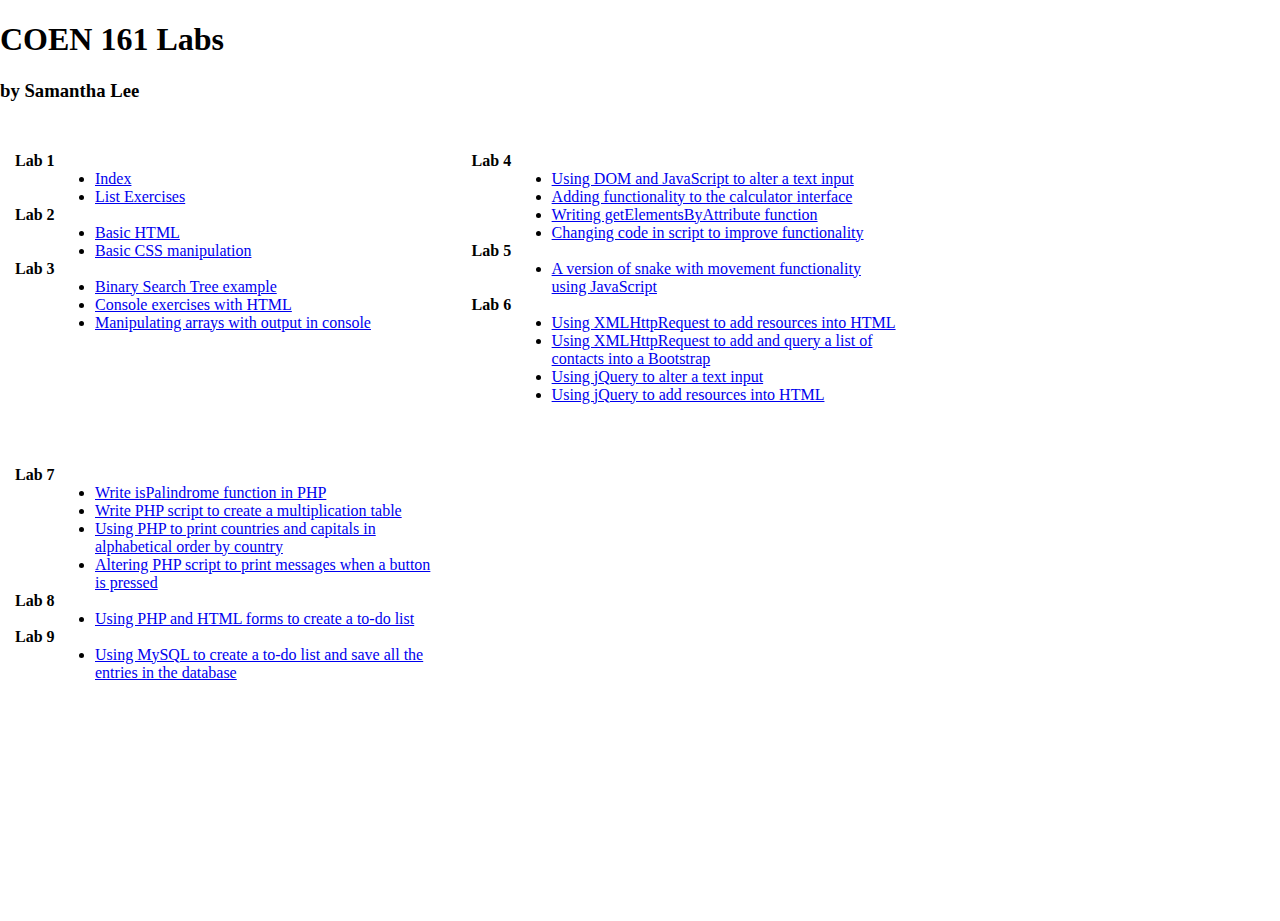
<file: index.html>
<!DOCTYPE html>
<html lang="en">
    <head>
        <meta charset="utf-8" />
        <title>COEN 161 Labs</title>
        <style>
          html, body {
            margin: 0;
            padding: 0;
            height: 100%;
            width: 100%;
            color: black;
          }
            /* For mobile phones: */
            [class*="col-"] {
                width: 100%;
                float: left;
                padding: 15px;
            }
            @media only screen and (max-width: 425px) {
                .col-sm-1 {width: 8.33%;}
                .col-sm-2 {width: 16.66%;}
                .col-sm-3 {width: 25%;}
                .col-sm-4 {width: 33.33%;}
                .col-sm-5 {width: 41.66%;}
                .col-sm-6 {width: 50%;}
                .col-sm-7 {width: 58.33%;}
                .col-sm-8 {width: 66.66%;}
                .col-sm-9 {width: 75%;}
                .col-sm-10 {width: 83.33%;}
                .col-sm-11 {width: 91.66%;}
                .col-sm-12 {width: 100%;}
                li {width: 100%;}
                a{
                    margin-left: auto;
                    margin-right: auto;
                }

            }

            @media only screen and (max-width: 768px) and (min-width: 425px) {
                /* For tablets: */
                .col-m-1 {width: 8.33%;}
                .col-m-2 {width: 16.66%;}
                .col-m-3 {width: 25%;}
                .col-m-4 {width: 33.33%;}
                .col-m-5 {width: 41.66%;}
                .col-m-6 {width: 50%;}
                .col-m-7 {width: 58.33%;}
                .col-m-8 {width: 66.66%;}
                .col-m-9 {width: 75%;}
                .col-m-10 {width: 83.33%;}
                .col-m-11 {width: 91.66%;}
                .col-m-12 {width: 100%;}
            }

            @media only screen and (min-width: 768px) {
                /* For desktop: */
                .col-lg-1 {width: 8.33%;}
                .col-lg-2 {width: 16.66%;}
                .col-lg-3 {width: 25%;}
                .col-lg-4 {width: 33.33%;}
                .col-lg-5 {width: 41.66%;}
                .col-lg-6 {width: 50%;}
                .col-lg-7 {width: 58.33%;}
                .col-lg-8 {width: 66.66%;}
                .col-lg-9 {width: 75%;}
                .col-lg-10 {width: 83.33%;}
                .col-lg-11 {width: 91.66%;}
                .col-lg-12 {width: 100%; }
            }
            </style>

        </head>
    <body>
        <h1> COEN 161 Labs </h1>
        <h3> by Samantha Lee </h3>
        <div class="row">
            <div class="col-m-4 col-lg-4">
              <dl>
                  <dt><b>Lab 1</b></dt>
                  <dd><ul>
                      <li><a href="lab1/index.html">Index</a></li>
                      <li><a href="lab1/mycooking.html">List Exercises</a></li>
                      </ul></dd>
                  <dt><b>Lab 2</b></dt>
                  <dd><ul>
                      <li><a href="lab2/index.html">Basic HTML</a></li>
                      <li><a href="lab2/page2.html">Basic CSS manipulation</a></li>
                  </ul></dd>
                  <dt><b>Lab 3</b></dt>
                  <dd><ul>
                      <li><a href="lab3/bst.html">Binary Search Tree example</a></li>
                      <li><a href="lab3/part1.html">Console exercises with HTML</a></li>
                      <li><a href="lab3/part2.html">Manipulating arrays with output in console</a></li>
                  </ul></dd>
                  </dl>
              </div>
          <div class="col-m-4 col-lg-4">
              <dl>
                  <dt><b>Lab 4</b></dt>
                  <dd><ul>
                      <li><a href="lab4/part1.html">Using DOM and JavaScript to alter a text input</a></li>
                      <li><a href="lab4/part2.html">Adding functionality to the calculator interface</a></li>
                      <li><a href="lab4/part3.html">Writing getElementsByAttribute function</a></li>
                      <li><a href="lab4/part4.html">Changing code in script to improve functionality</a></li>
                  </ul></dd>
                  <dt><b>Lab 5</b></dt>
                  <dd><ul>
                      <li><a href="lab5/snake.html">A version of snake with movement functionality using JavaScript</a></li>
                  </ul></dd>
                  <dt><b>Lab 6</b></dt>
                  <dd><ul>
                      <li><a href="lab6/part1.html">Using XMLHttpRequest to add resources into HTML</a></li>
                      <li><a href="lab6/part2.html">Using XMLHttpRequest to add and query a list of contacts into a Bootstrap</a></li>
                      <li><a href="lab6/part3.html">Using jQuery to alter a text input</a></li>
                      <li><a href="lab6/part4.html">Using jQuery to add resources into HTML</a></li>
                  </ul></dd>
                </dl>
              </div>
          <div class="col-m-4 col-lg-4">
              <dl>
                  <dt><b>Lab 7</b></dt>
                  <dd><ul>
                      <li><a href="lab7/part2.php">Write isPalindrome function in PHP</a></li>
                      <li><a href="lab7/part3.php">Write PHP script to create a multiplication table</a></li>
                      <li><a href="lab7/part4.php">Using PHP to print countries and capitals in alphabetical order by country</a></li>
                      <li><a href="lab7/part5.html">Altering PHP script to print messages when a button is pressed</a></li>
                  </ul></dd>
                  <dt><b>Lab 8</b></dt>
                  <dd><ul>
                      <li><a href="lab8/todo.php">Using PHP and HTML forms to create a to-do list</a></li>
                  </ul></dd>
                  <dt><b>Lab 9</b></dt>
                  <dd><ul>
                      <li><a href="lab9/index.html">Using MySQL to create a to-do list and save all the entries in the database</a></li>
                  </ul></dd>
                </dl>
              </div>
            </div>

        </body>
    </html>
</file>
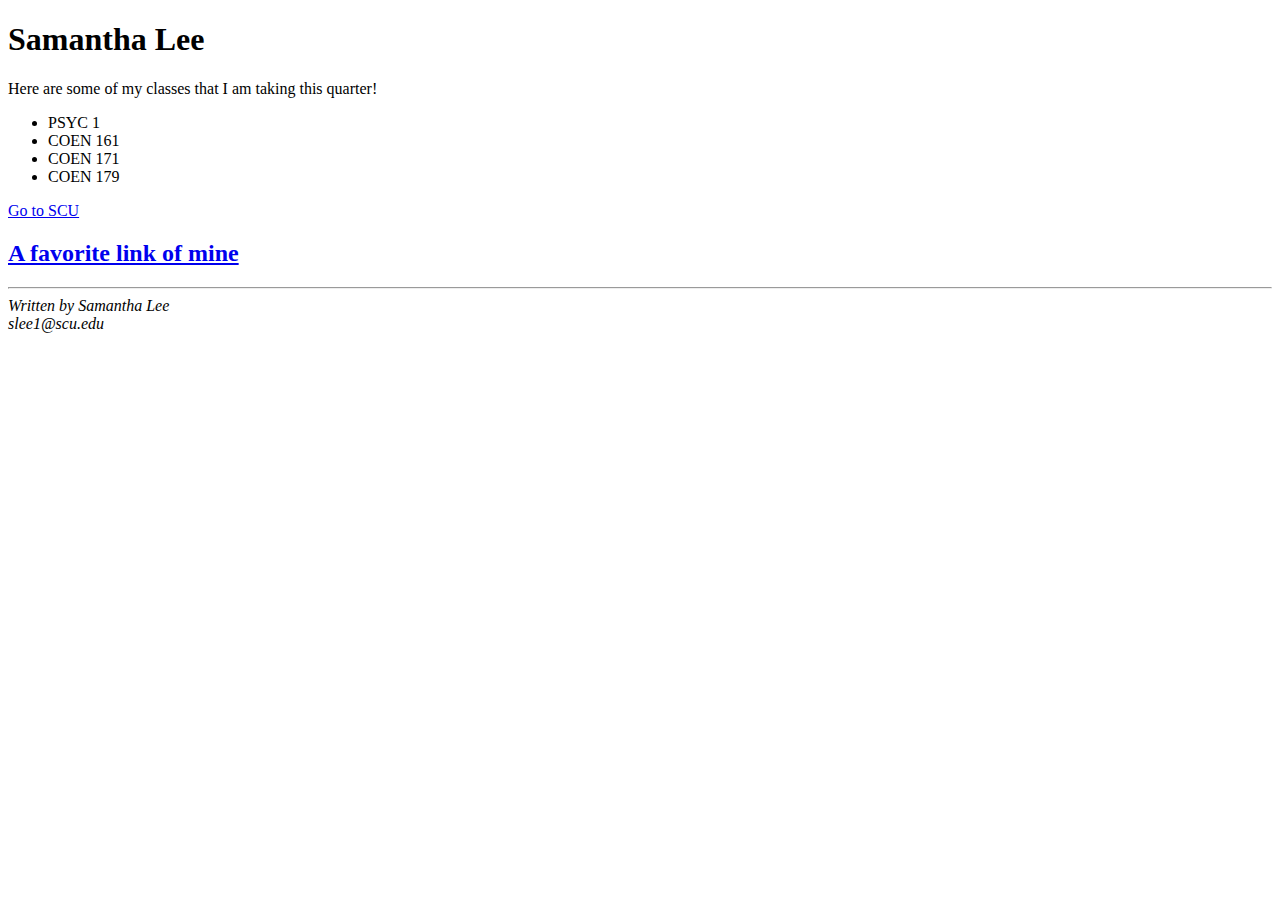
<file: lab1/index.html>
<!DOCTYPE html>
<html lang="en">

<!-- Include your comments here -->

<head> 
	<meta charset="utf-8" /> 
	<title> My First Page</title>
</head>
<body>
	<h1> Samantha Lee </h1>
	<p> Here are some of my classes that I am taking this quarter! </p>
	<!-- Include the course numbers of your classes this quarter -->
	<ul>
		<li> PSYC 1 </li>
		<li> COEN 161 </li>
		<li> COEN 171 </li>
		<li> COEN 179 </li>
	</ul>

	<!-- Let us go to SCU's homepage -->
	<p>
		<a href="http://www.scu.edu"> Go to SCU </a>
	</p>

	<!-- Include one more favorite link of yours here -->
	<h2> <a href="https://youtube.com/watch?v=wU4DgHHwVCc"> A favorite link of mine </a></h2>
	<hr/>
	<address> Written by Samantha Lee<br/>
	slee1@scu.edu</address>
</body>
</html>
</file>
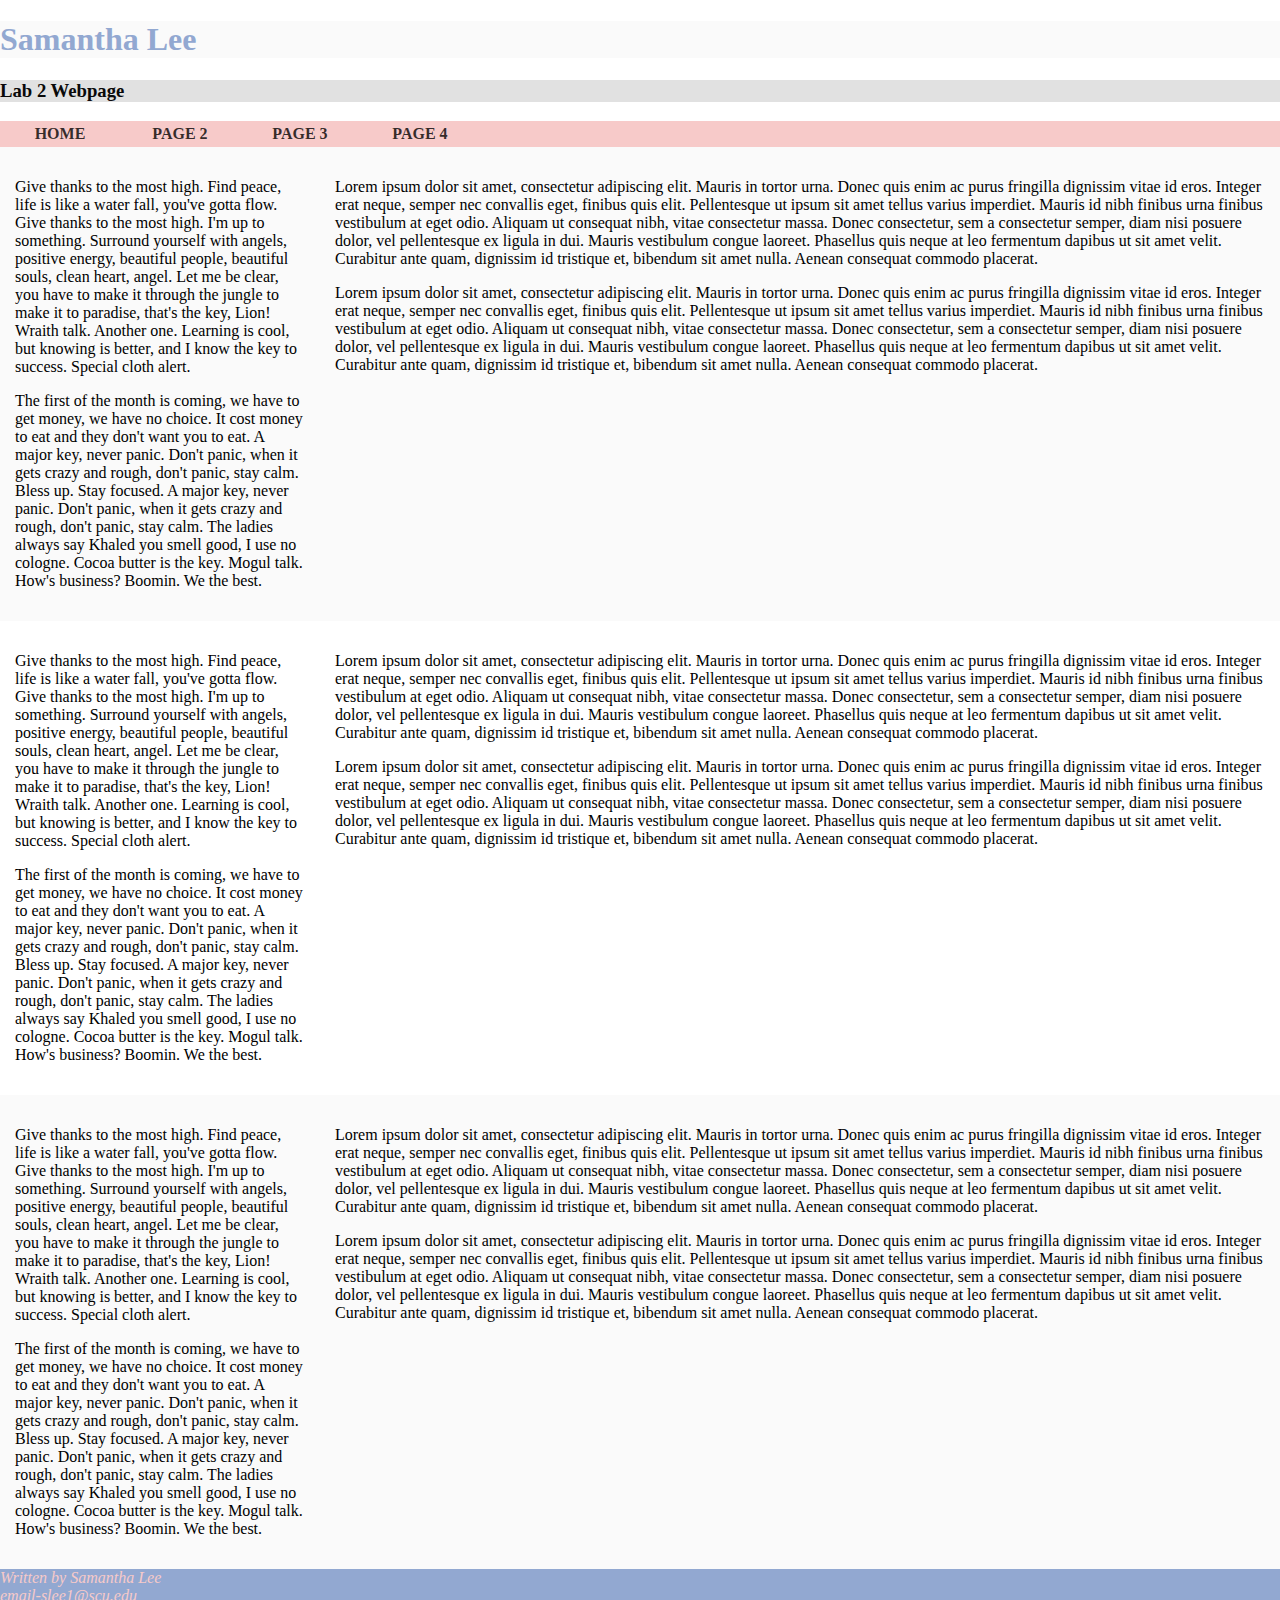
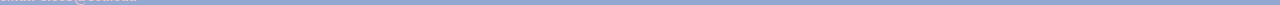
<file: lab2/index.html>
<!DOCTYPE html>
<html>
<head>
	<title>Lab 2</title>

	<link rel="stylesheet" type="text/css" href="style.css">

	<meta name="viewport" content="width=device-width, initial-scale=1.0">

</head>
<body>
	<h1 class="primary primary-text"> Samantha Lee </h1>
	<h3 class="secondary secondary-text">Lab 2 Webpage</h3>
	<nav>
		<ul>
			<li><a href="index.html">Home</a></li>
			<li><a href="page2.html">Page 2</a></li>
			<li><a href="">Page 3</a></li>
			<li><a href="">Page 4</a></li>
		</ul>
	</nav>

	<div class="row primary">
		<div class="col-sm-12 col-m-4 col-lg-3">
			<p>Give thanks to the most high. Find peace, life is like a water fall, you've gotta flow. Give thanks to the most high. I'm up to something. Surround yourself with angels, positive energy, beautiful people, beautiful souls, clean heart, angel. Let me be clear, you have to make it through the jungle to make it to paradise, that's the key, Lion! Wraith talk. Another one. Learning is cool, but knowing is better, and I know the key to success. Special cloth alert.</p>

			<p>The first of the month is coming, we have to get money, we have no choice. It cost money to eat and they don't want you to eat. A major key, never panic. Don't panic, when it gets crazy and rough, don't panic, stay calm. Bless up. Stay focused. A major key, never panic. Don't panic, when it gets crazy and rough, don't panic, stay calm. The ladies always say Khaled you smell good, I use no cologne. Cocoa butter is the key. Mogul talk. How's business? Boomin. We the best.</p>

		</div>
		<div class="col-sm-12 col-m-8 col-lg-9">
			<p>Lorem ipsum dolor sit amet, consectetur adipiscing elit. Mauris in tortor urna. Donec quis enim ac purus fringilla dignissim vitae id eros. Integer erat neque, semper nec convallis eget, finibus quis elit. Pellentesque ut ipsum sit amet tellus varius imperdiet. Mauris id nibh finibus urna finibus vestibulum at eget odio. Aliquam ut consequat nibh, vitae consectetur massa. Donec consectetur, sem a consectetur semper, diam nisi posuere dolor, vel pellentesque ex ligula in dui. Mauris vestibulum congue laoreet. Phasellus quis neque at leo fermentum dapibus ut sit amet velit. Curabitur ante quam, dignissim id tristique et, bibendum sit amet nulla. Aenean consequat commodo placerat.</p>
			<p>Lorem ipsum dolor sit amet, consectetur adipiscing elit. Mauris in tortor urna. Donec quis enim ac purus fringilla dignissim vitae id eros. Integer erat neque, semper nec convallis eget, finibus quis elit. Pellentesque ut ipsum sit amet tellus varius imperdiet. Mauris id nibh finibus urna finibus vestibulum at eget odio. Aliquam ut consequat nibh, vitae consectetur massa. Donec consectetur, sem a consectetur semper, diam nisi posuere dolor, vel pellentesque ex ligula in dui. Mauris vestibulum congue laoreet. Phasellus quis neque at leo fermentum dapibus ut sit amet velit. Curabitur ante quam, dignissim id tristique et, bibendum sit amet nulla. Aenean consequat commodo placerat.</p>
		</div>
	</div>

	<div class="row">
                <div class="col-sm-12 col-m-4 col-lg-3">
                        <p>Give thanks to the most high. Find peace, life is like a water fall, you've gotta flow. Give thanks to the most high. I'm up to something. Surround yourself with angels, positive energy, beautiful people, beautiful souls, clean heart, angel. Let me be clear, you have to make it through the jungle to make it to paradise, that's the key, Lion! Wraith talk. Another one. Learning is cool, but knowing is better, and I know the key to success. Special cloth alert.</p>

                        <p>The first of the month is coming, we have to get money, we have no choice. It cost money to eat and they don't want you to eat. A major key, never panic. Don't panic, when it gets crazy and rough, don't panic, stay calm. Bless up. Stay focused. A major key, never panic. Don't panic, when it gets crazy and rough, don't panic, stay calm. The ladies always say Khaled you smell good, I use no cologne. Cocoa butter is the key. Mogul talk. How's business? Boomin. We the best.</p>

                </div>
                <div class="col-sm-12 col-m-8 col-lg-9">
                        <p>Lorem ipsum dolor sit amet, consectetur adipiscing elit. Mauris in tortor urna. Donec quis enim ac purus fringilla dignissim vitae id eros. Integer erat neque, semper nec convallis eget, finibus quis elit. Pellentesque ut ipsum sit amet tellus varius imperdiet. Mauris id nibh finibus urna finibus vestibulum at eget odio. Aliquam ut consequat nibh, vitae consectetur massa. Donec consectetur, sem a consectetur semper, diam nisi posuere dolor, vel pellentesque ex ligula in dui. Mauris vestibulum congue laoreet. Phasellus quis neque at leo fermentum dapibus ut sit amet velit. Curabitur ante quam, dignissim id tristique et, bibendum sit amet nulla. Aenean consequat commodo placerat.</p>
                        <p>Lorem ipsum dolor sit amet, consectetur adipiscing elit. Mauris in tortor urna. Donec quis enim ac purus fringilla dignissim vitae id eros. Integer erat neque, semper nec convallis eget, finibus quis elit. Pellentesque ut ipsum sit amet tellus varius imperdiet. Mauris id nibh finibus urna finibus vestibulum at eget odio. Aliquam ut consequat nibh, vitae consectetur massa. Donec consectetur, sem a consectetur semper, diam nisi posuere dolor, vel pellentesque ex ligula in dui. Mauris vestibulum congue laoreet. Phasellus quis neque at leo fermentum dapibus ut sit amet velit. Curabitur ante quam, dignissim id tristique et, bibendum sit amet nulla. Aenean consequat commodo placerat.</p>
                </div>
        </div>

	<div class="row primary">
                <div class="col-sm-12 col-m-4 col-lg-3">
                        <p>Give thanks to the most high. Find peace, life is like a water fall, you've gotta flow. Give thanks to the most high. I'm up to something. Surround yourself with angels, positive energy, beautiful people, beautiful souls, clean heart, angel. Let me be clear, you have to make it through the jungle to make it to paradise, that's the key, Lion! Wraith talk. Another one. Learning is cool, but knowing is better, and I know the key to success. Special cloth alert.</p>

                        <p>The first of the month is coming, we have to get money, we have no choice. It cost money to eat and they don't want you to eat. A major key, never panic. Don't panic, when it gets crazy and rough, don't panic, stay calm. Bless up. Stay focused. A major key, never panic. Don't panic, when it gets crazy and rough, don't panic, stay calm. The ladies always say Khaled you smell good, I use no cologne. Cocoa butter is the key. Mogul talk. How's business? Boomin. We the best.</p>

                </div>
                <div class="col-sm-12 col-m-8 col-lg-9">
                        <p>Lorem ipsum dolor sit amet, consectetur adipiscing elit. Mauris in tortor urna. Donec quis enim ac purus fringilla dignissim vitae id eros. Integer erat neque, semper nec convallis eget, finibus quis elit. Pellentesque ut ipsum sit amet tellus varius imperdiet. Mauris id nibh finibus urna finibus vestibulum at eget odio. Aliquam ut consequat nibh, vitae consectetur massa. Donec consectetur, sem a consectetur semper, diam nisi posuere dolor, vel pellentesque ex ligula in dui. Mauris vestibulum congue laoreet. Phasellus quis neque at leo fermentum dapibus ut sit amet velit. Curabitur ante quam, dignissim id tristique et, bibendum sit amet nulla. Aenean consequat commodo placerat.</p>
                        <p>Lorem ipsum dolor sit amet, consectetur adipiscing elit. Mauris in tortor urna. Donec quis enim ac purus fringilla dignissim vitae id eros. Integer erat neque, semper nec convallis eget, finibus quis elit. Pellentesque ut ipsum sit amet tellus varius imperdiet. Mauris id nibh finibus urna finibus vestibulum at eget odio. Aliquam ut consequat nibh, vitae consectetur massa. Donec consectetur, sem a consectetur semper, diam nisi posuere dolor, vel pellentesque ex ligula in dui. Mauris vestibulum congue laoreet. Phasellus quis neque at leo fermentum dapibus ut sit amet velit. Curabitur ante quam, dignissim id tristique et, bibendum sit amet nulla. Aenean consequat commodo placerat.</p>
                </div>
        </div>

	<footer> 
		<address class="serenity accent-text">Written by Samantha Lee<br> email-slee1@scu.edu</address>
	</footer>

</body>

</html>
</file>
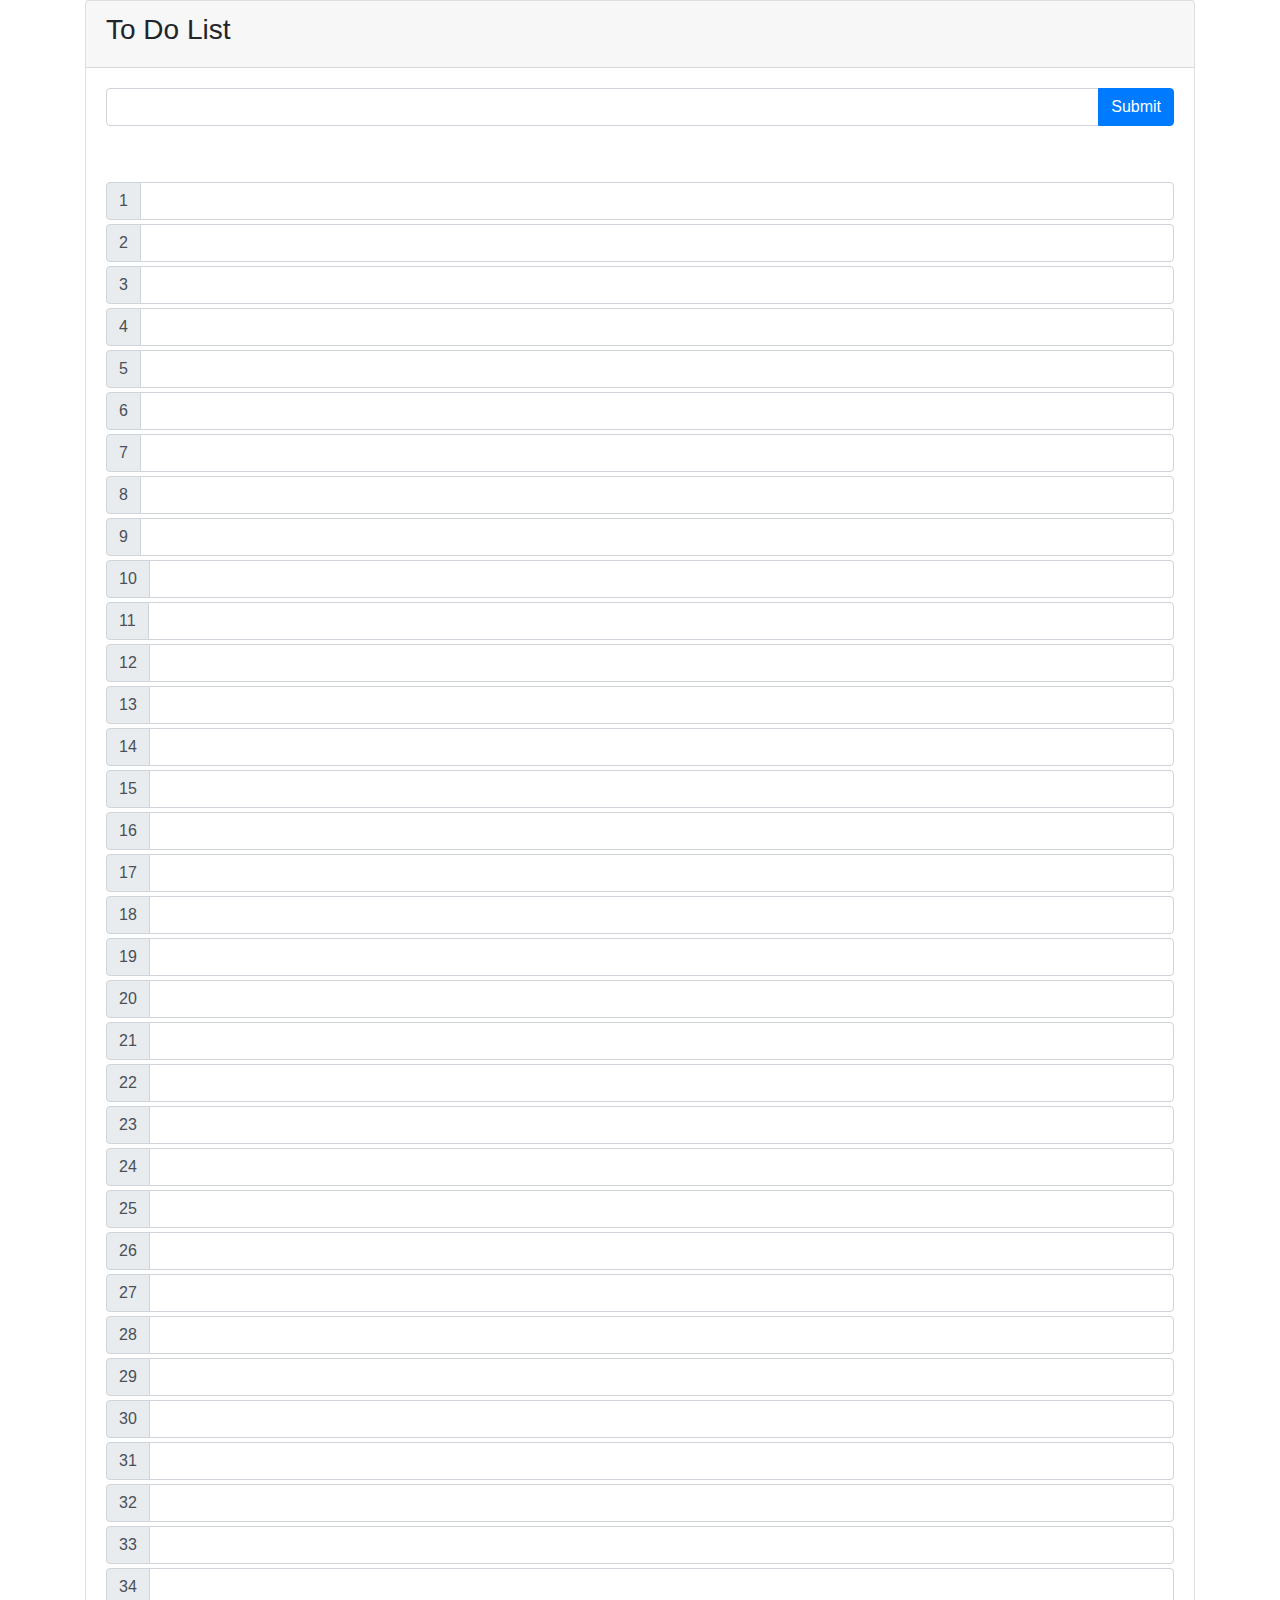
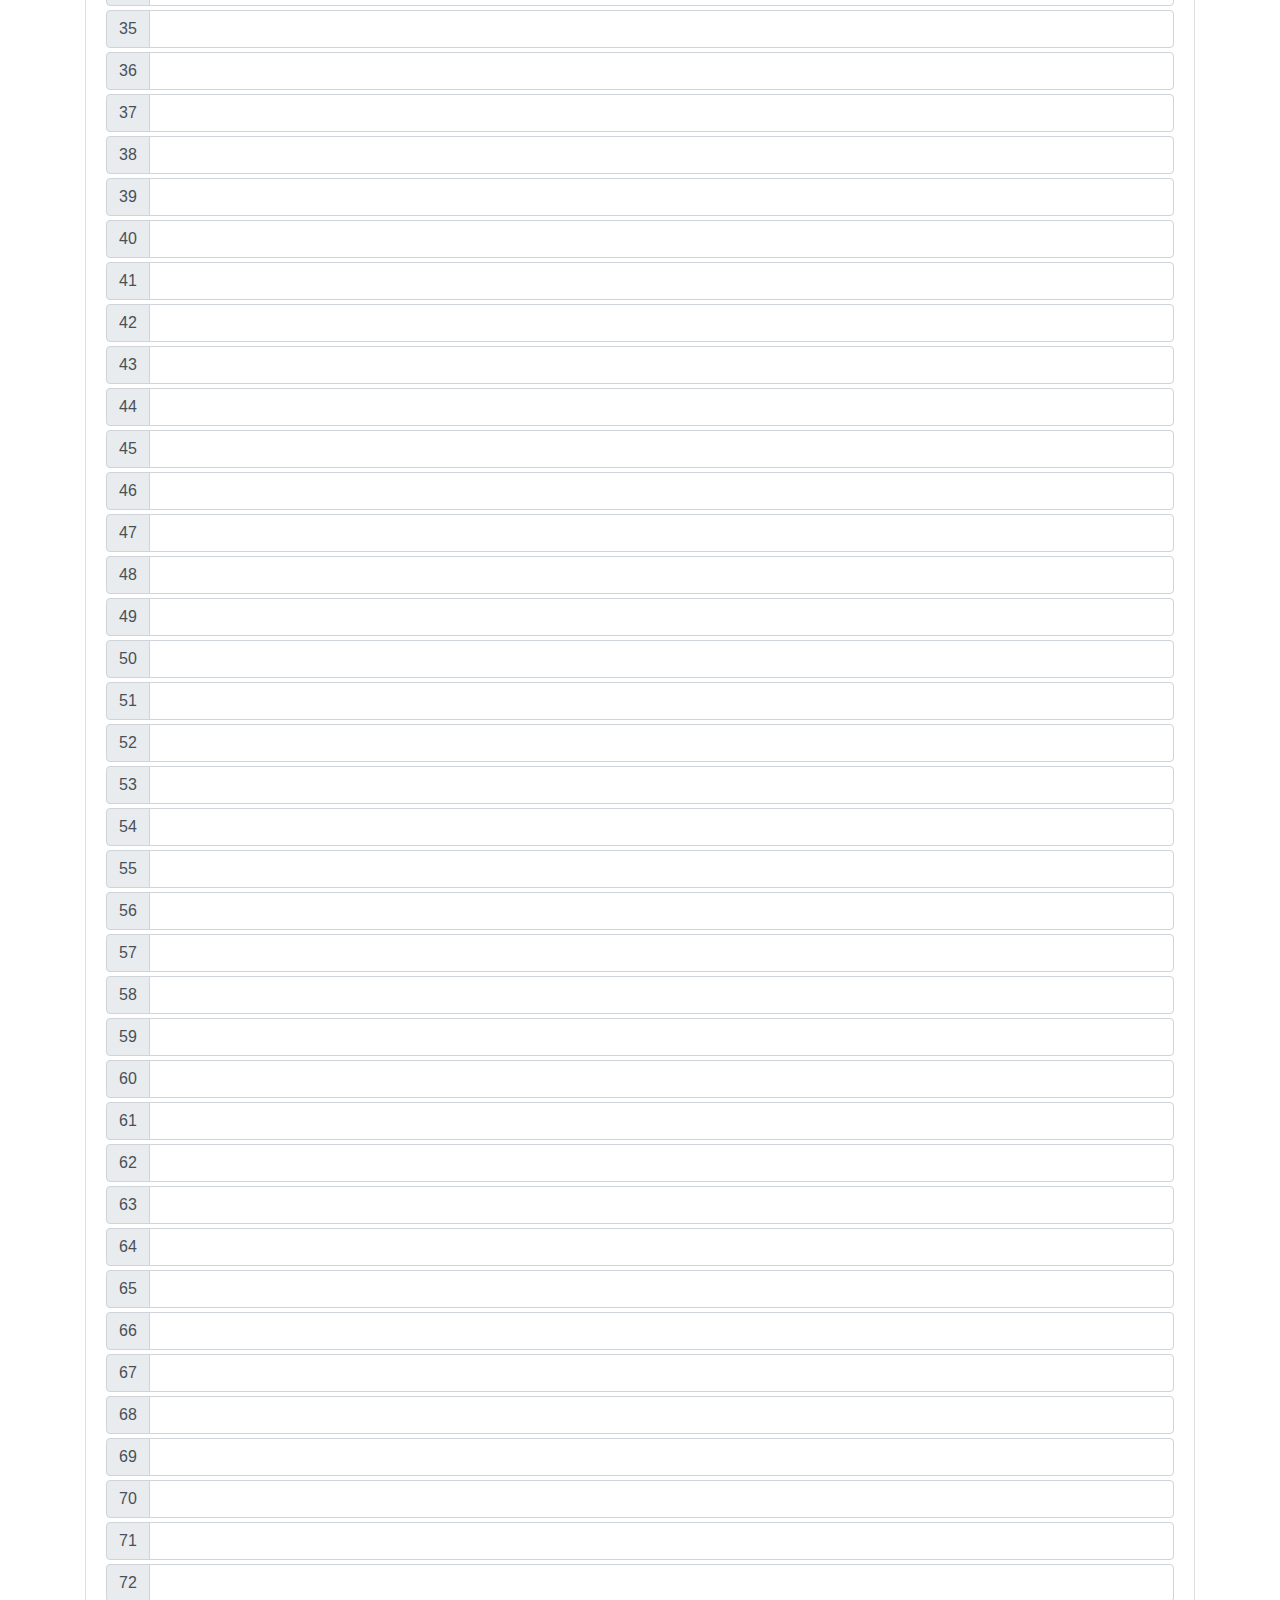
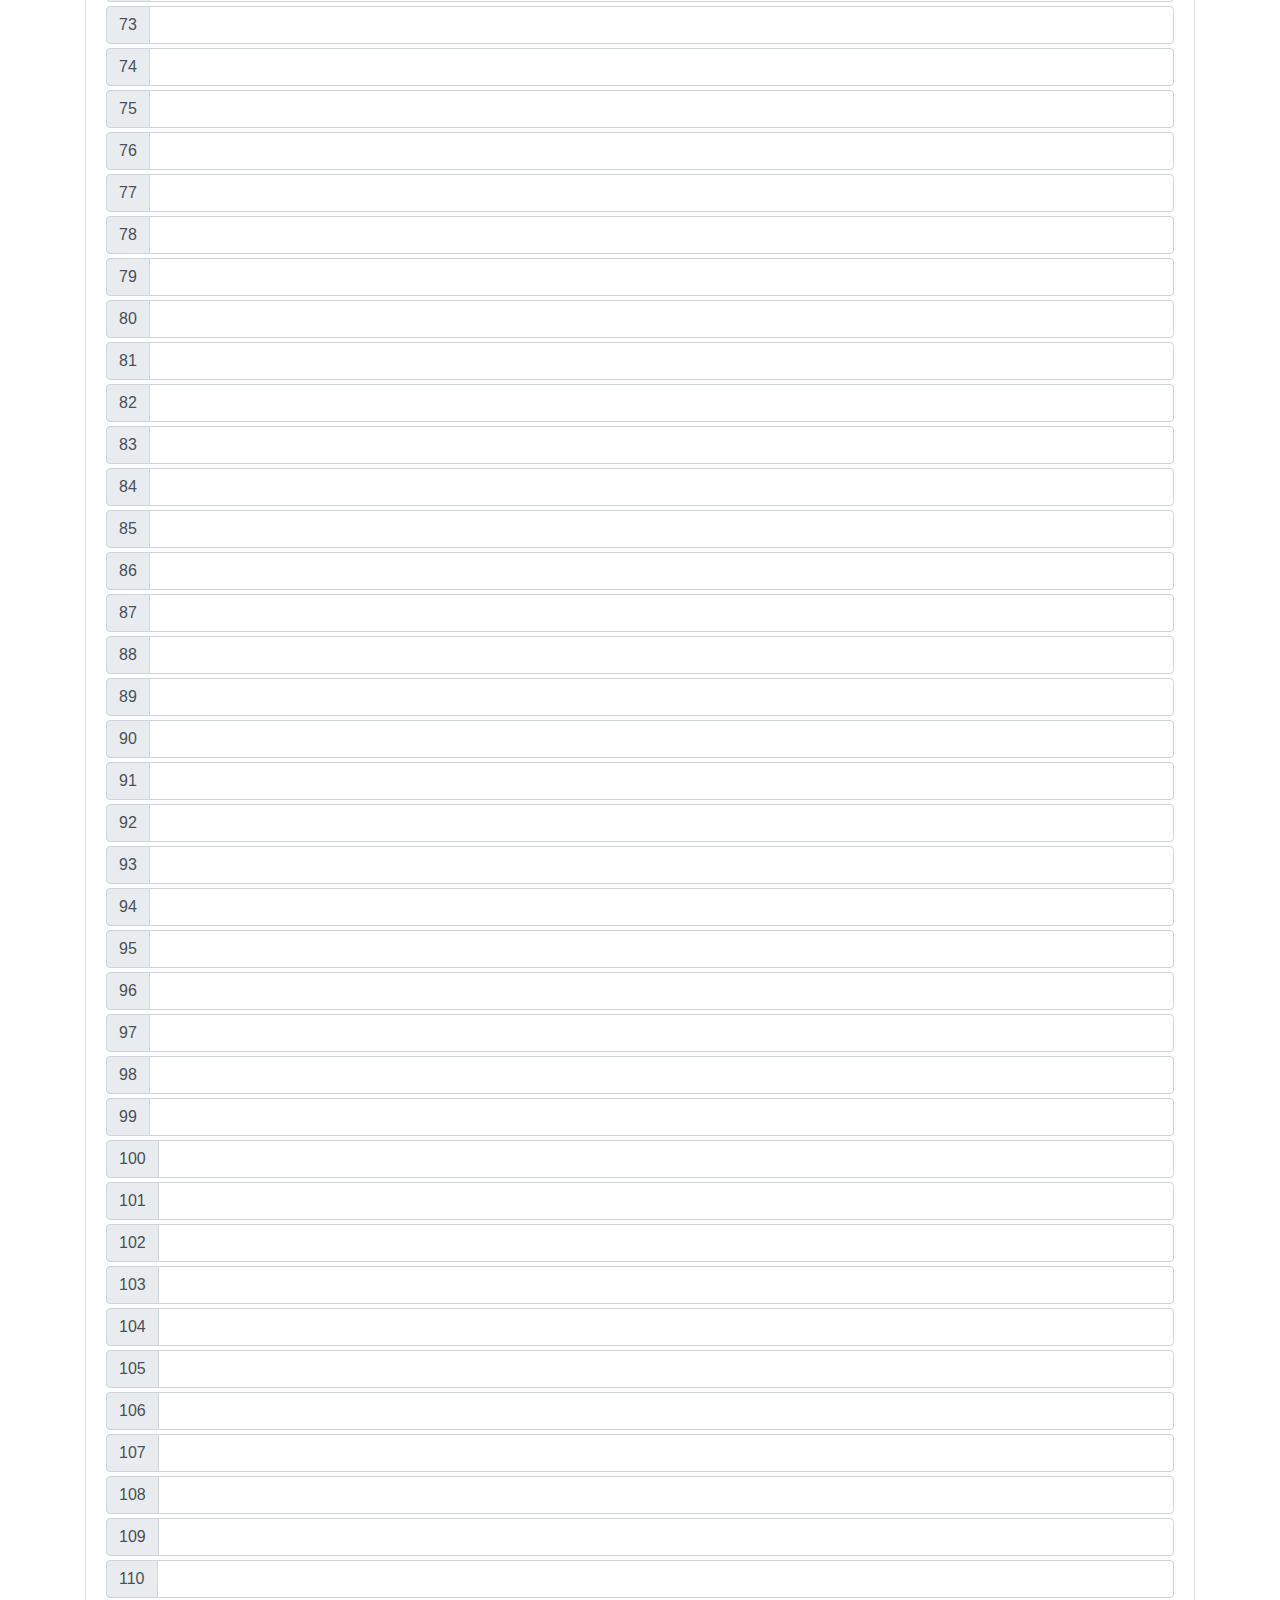
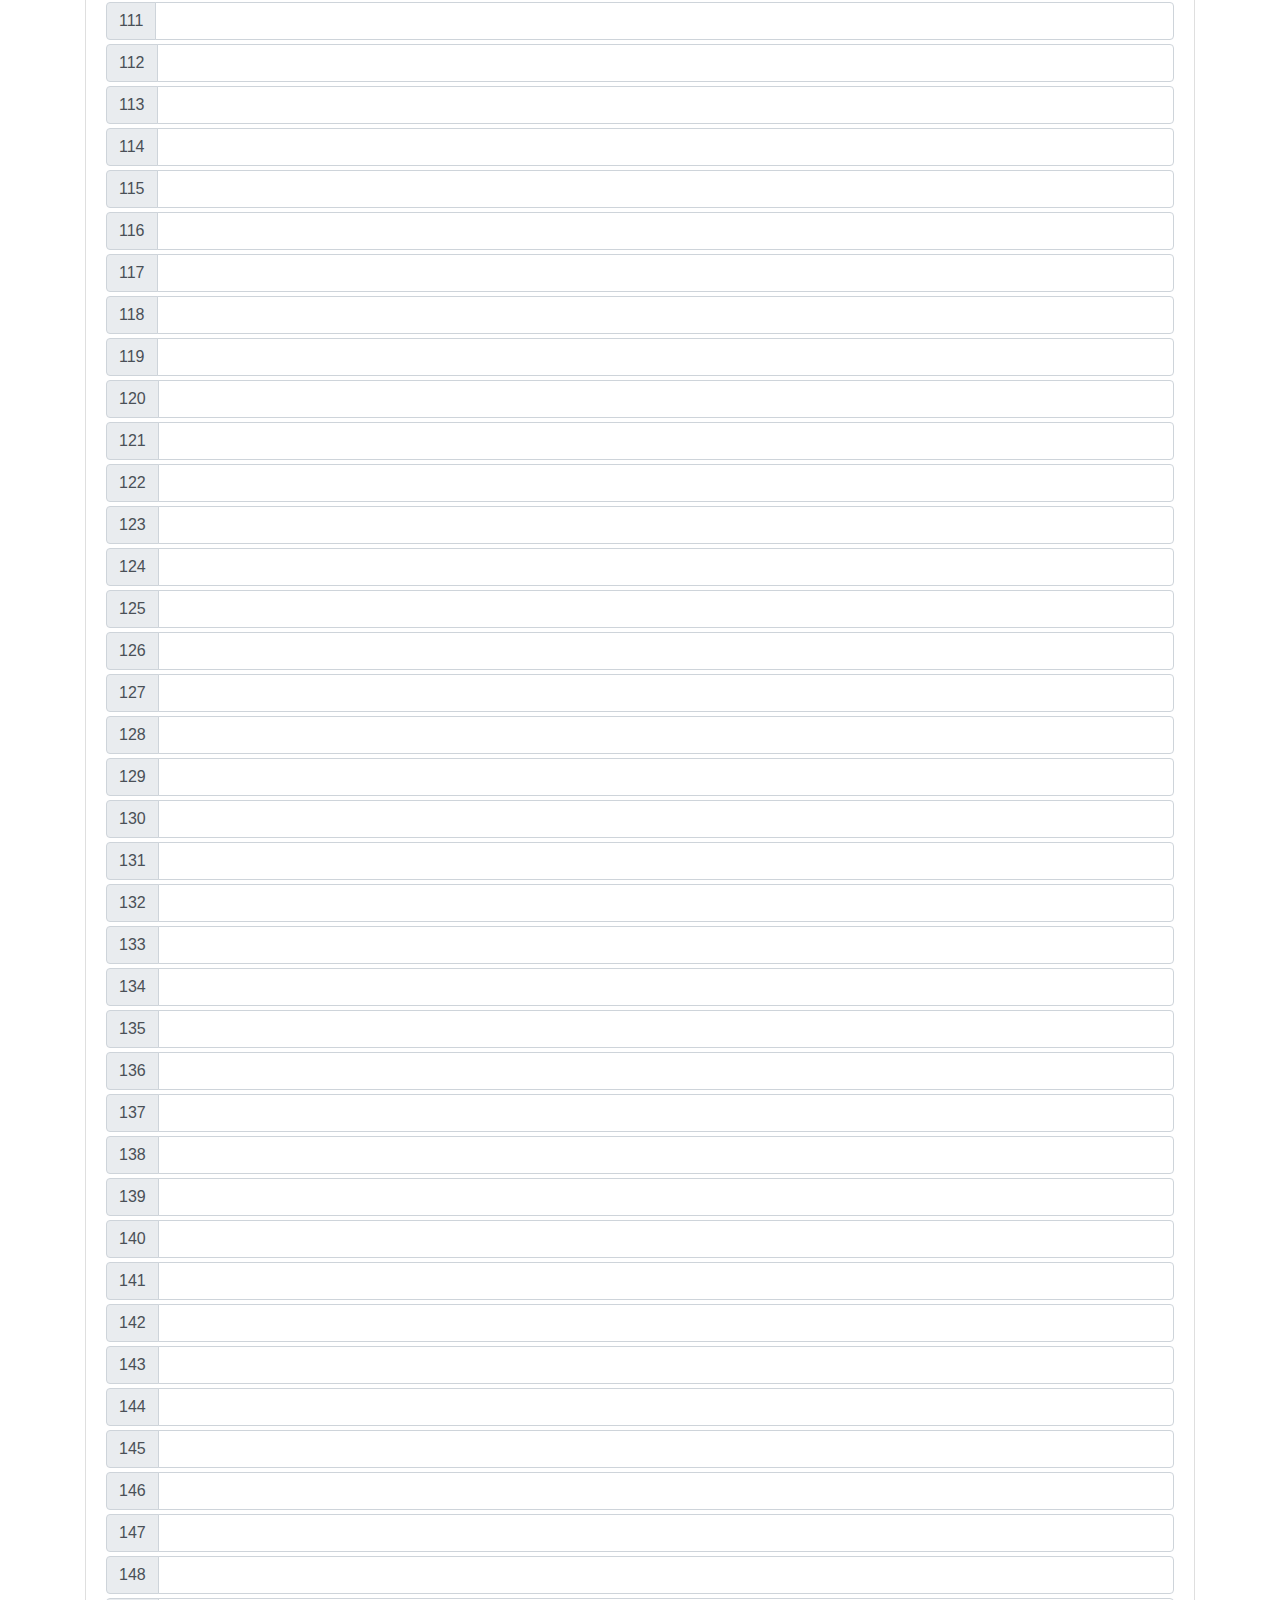
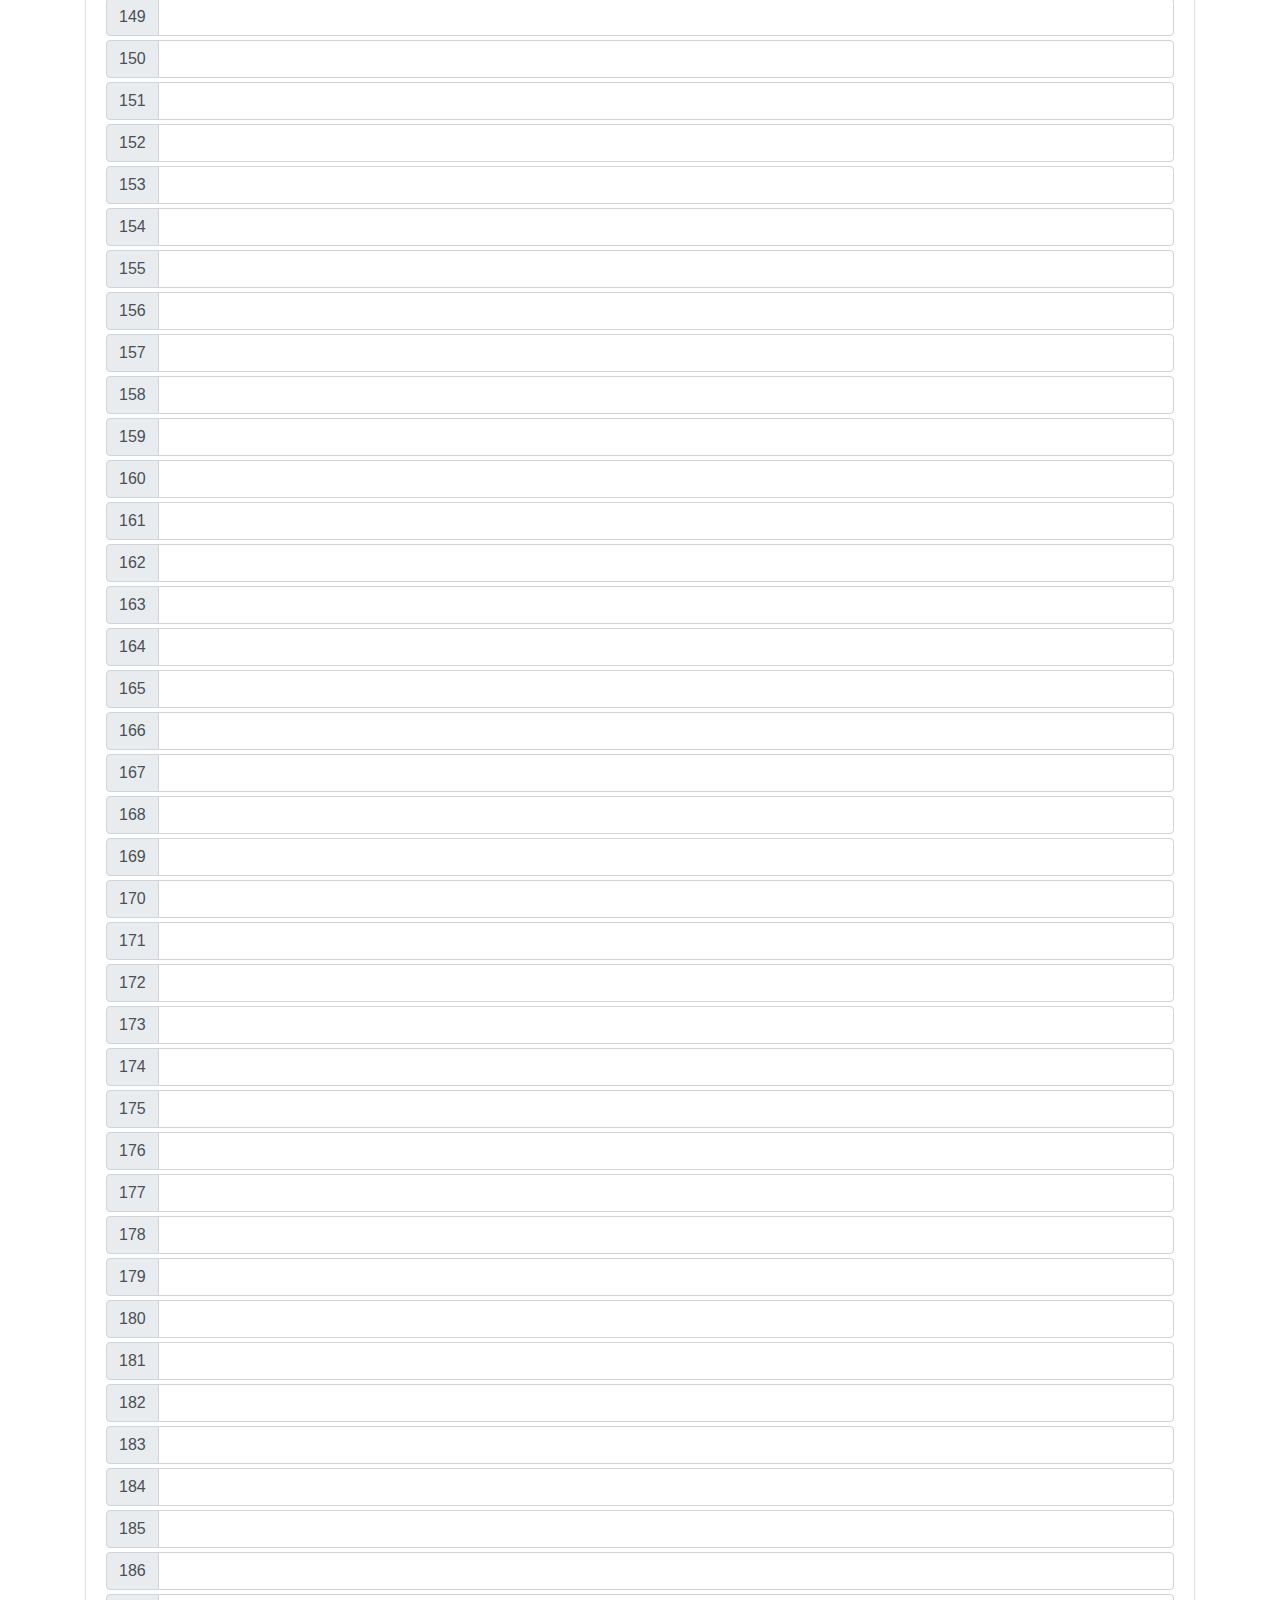
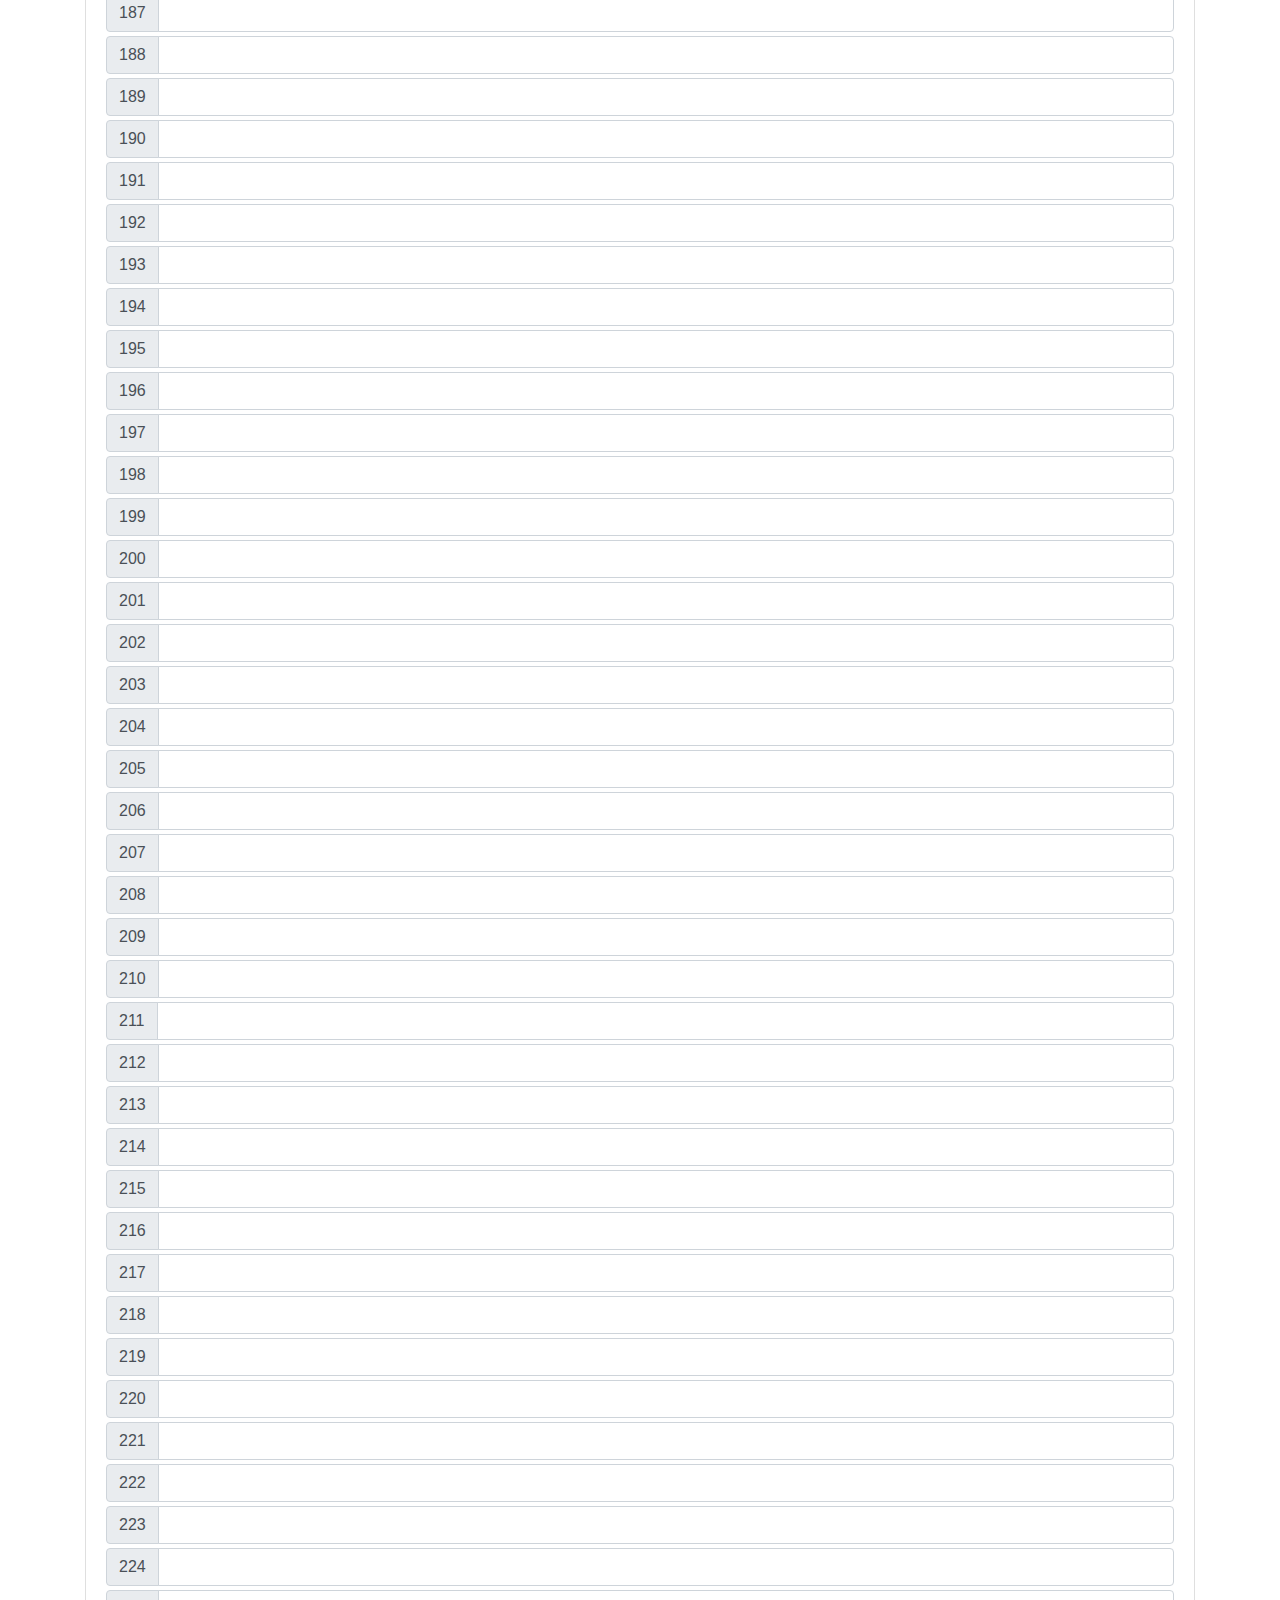
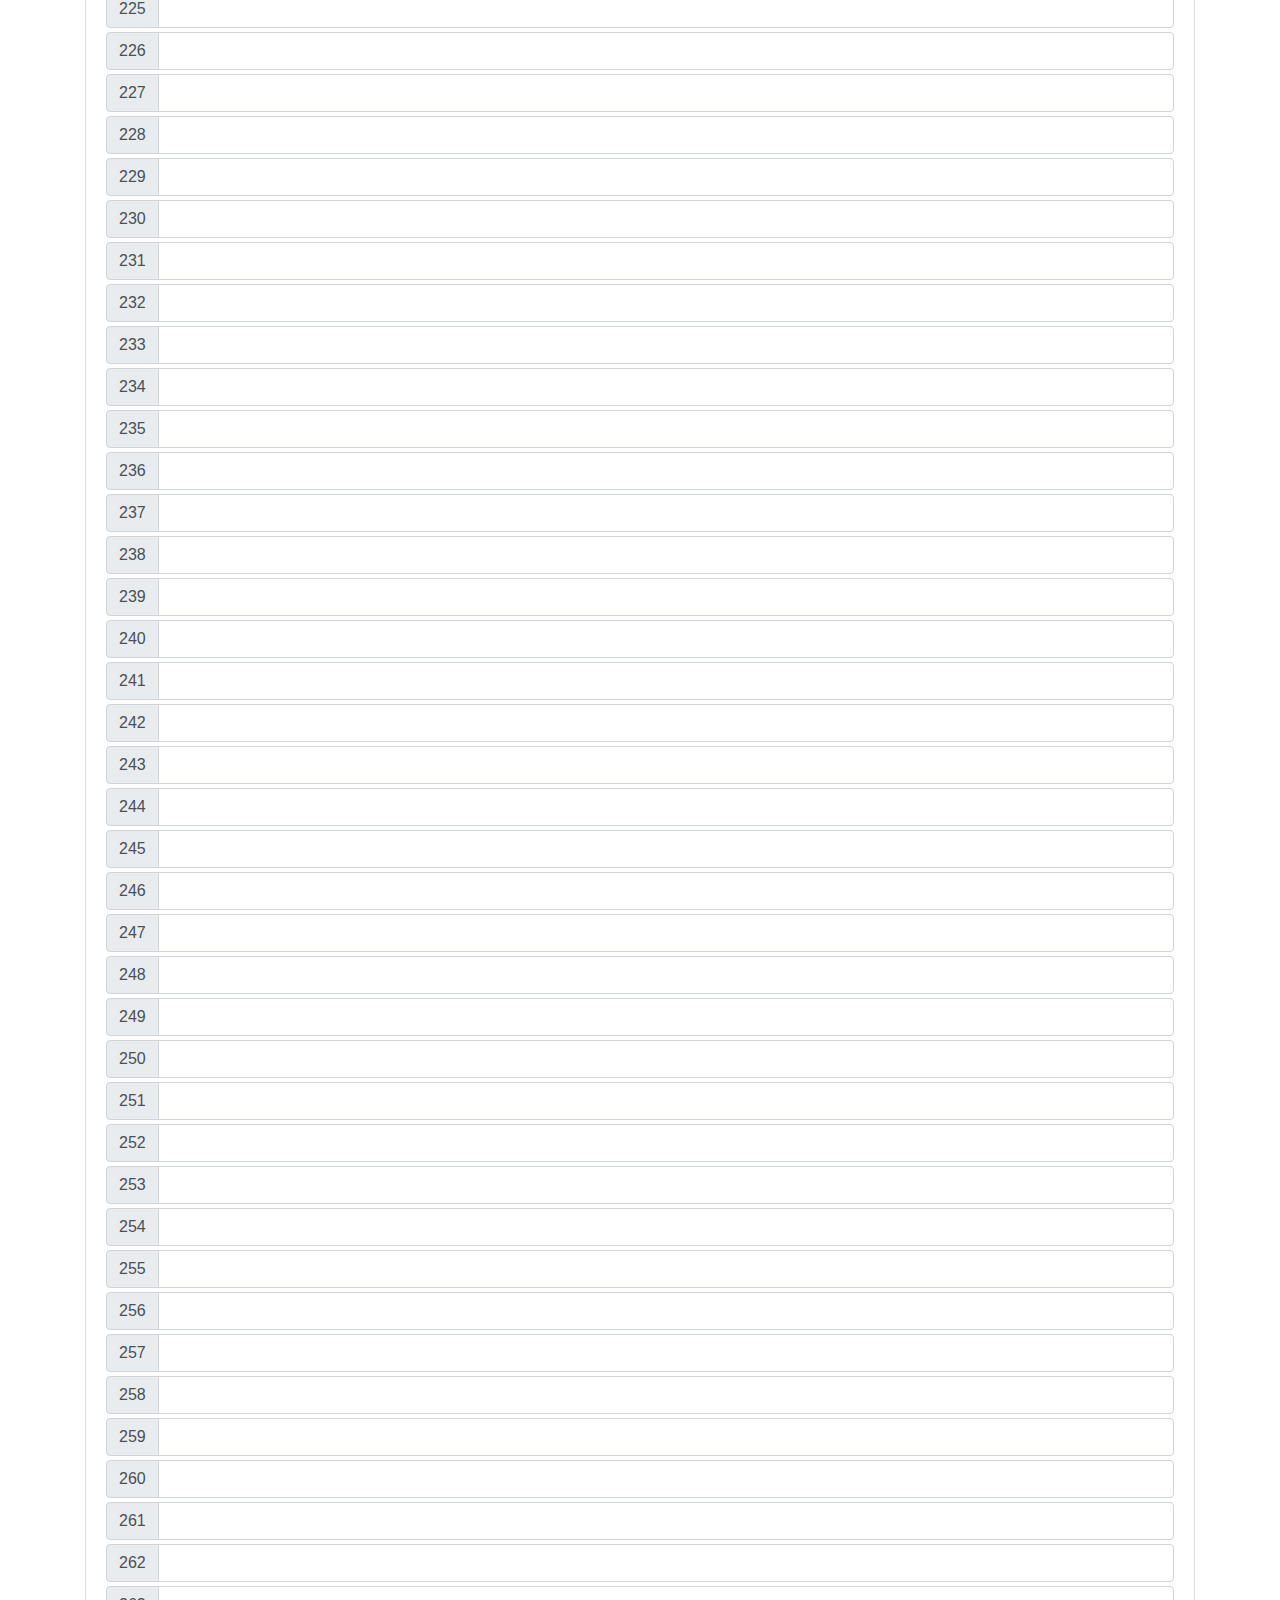
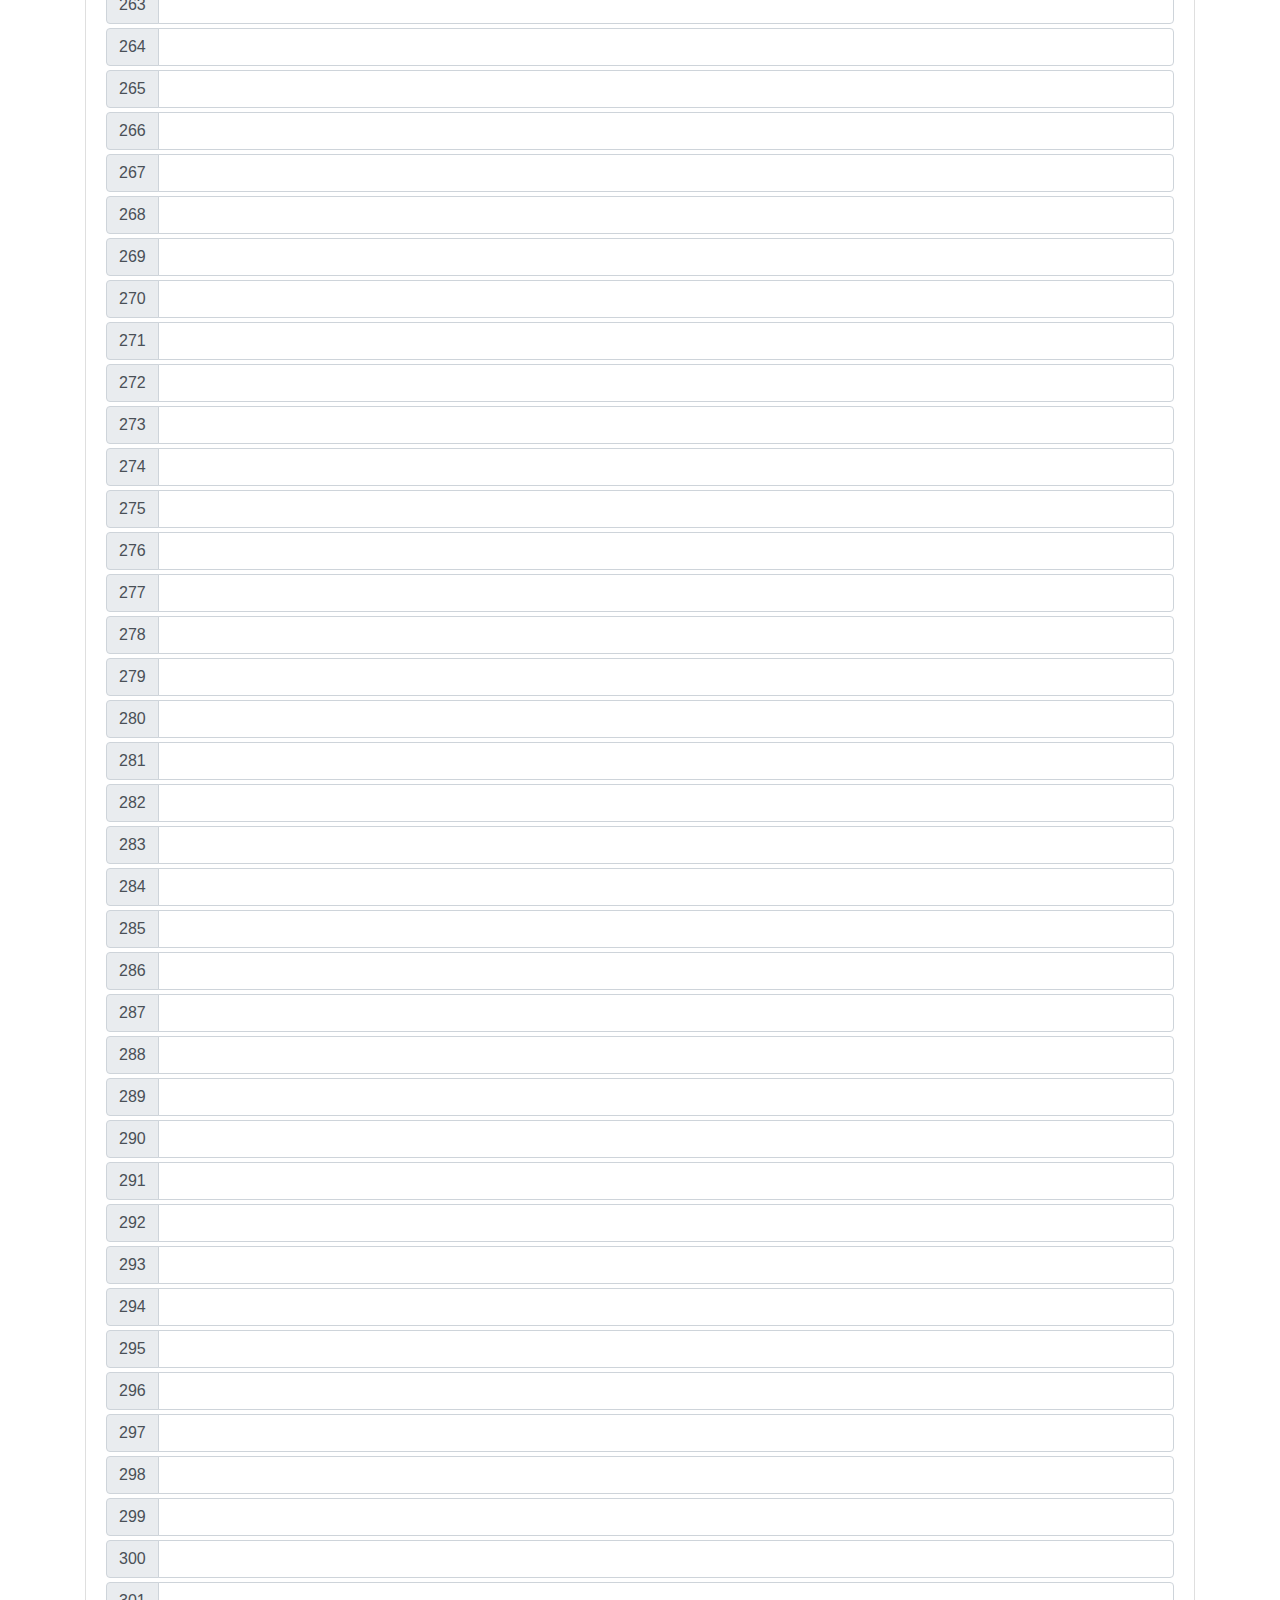
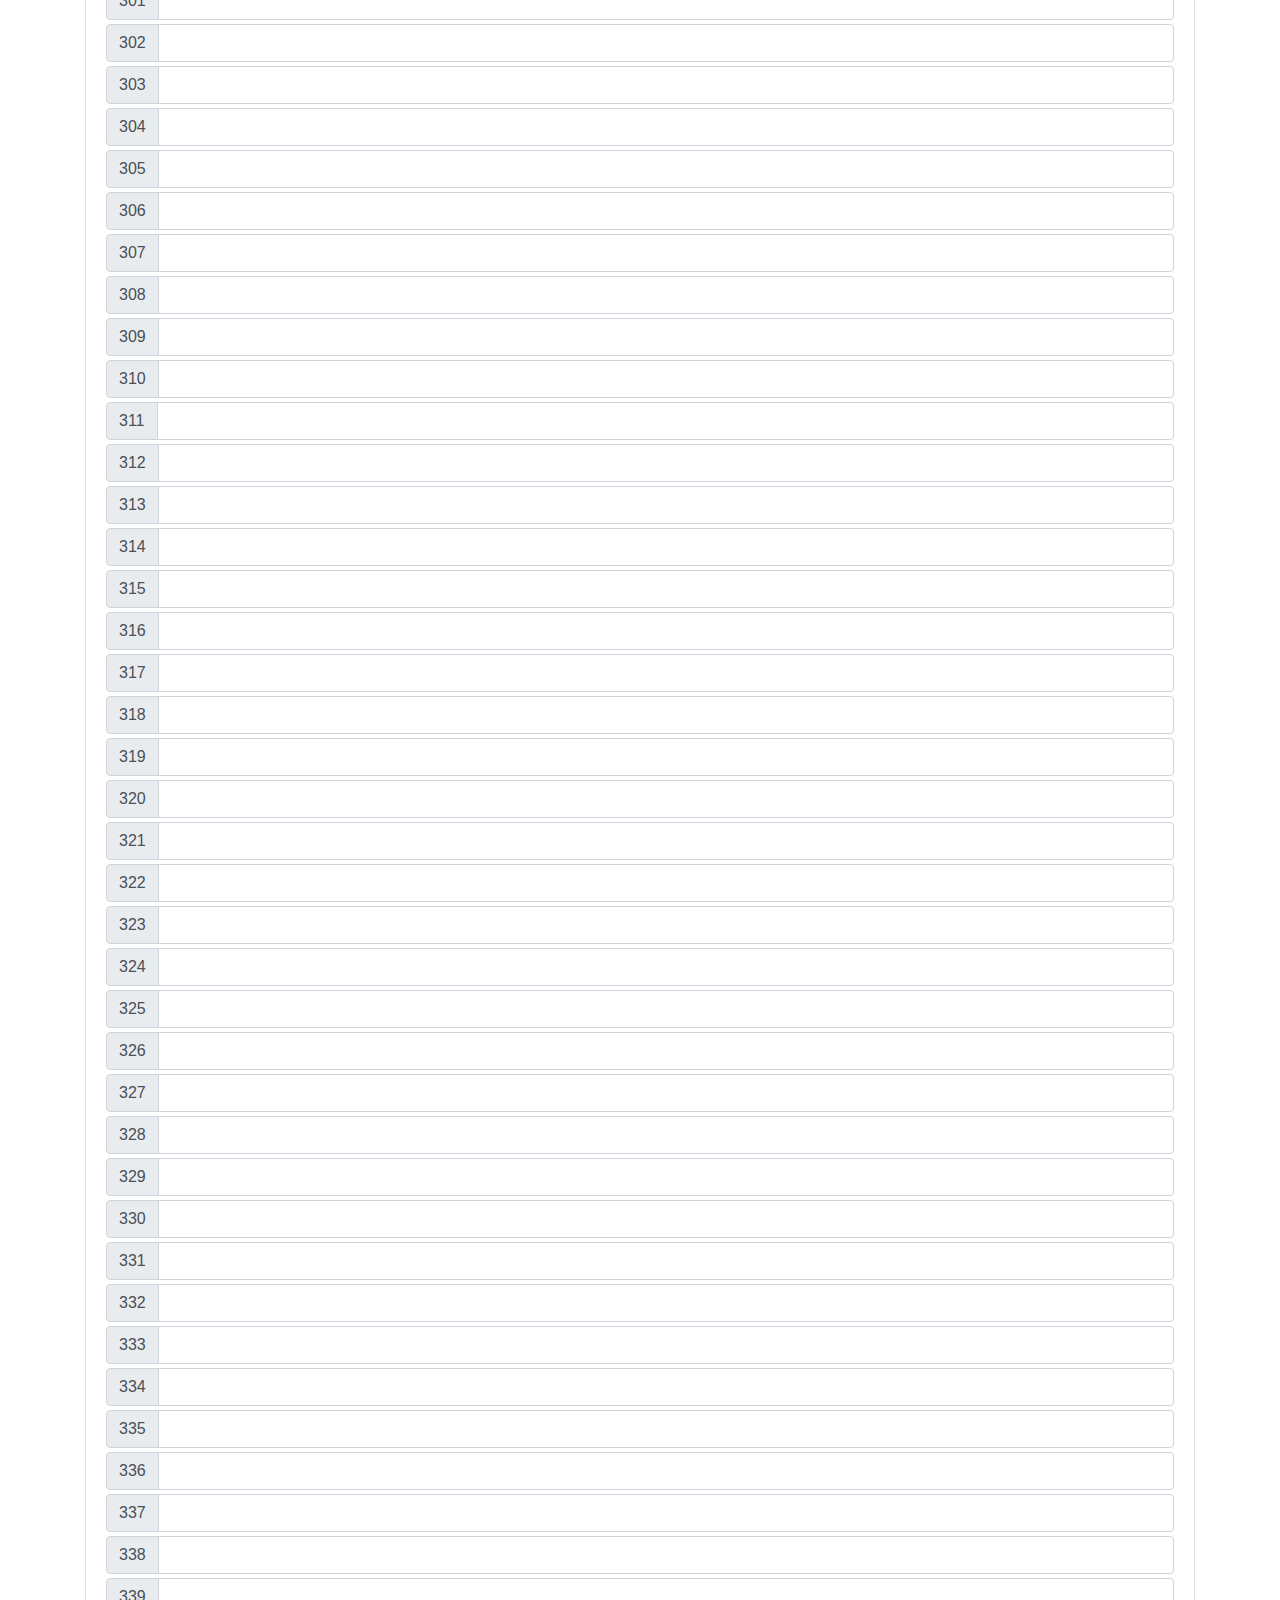
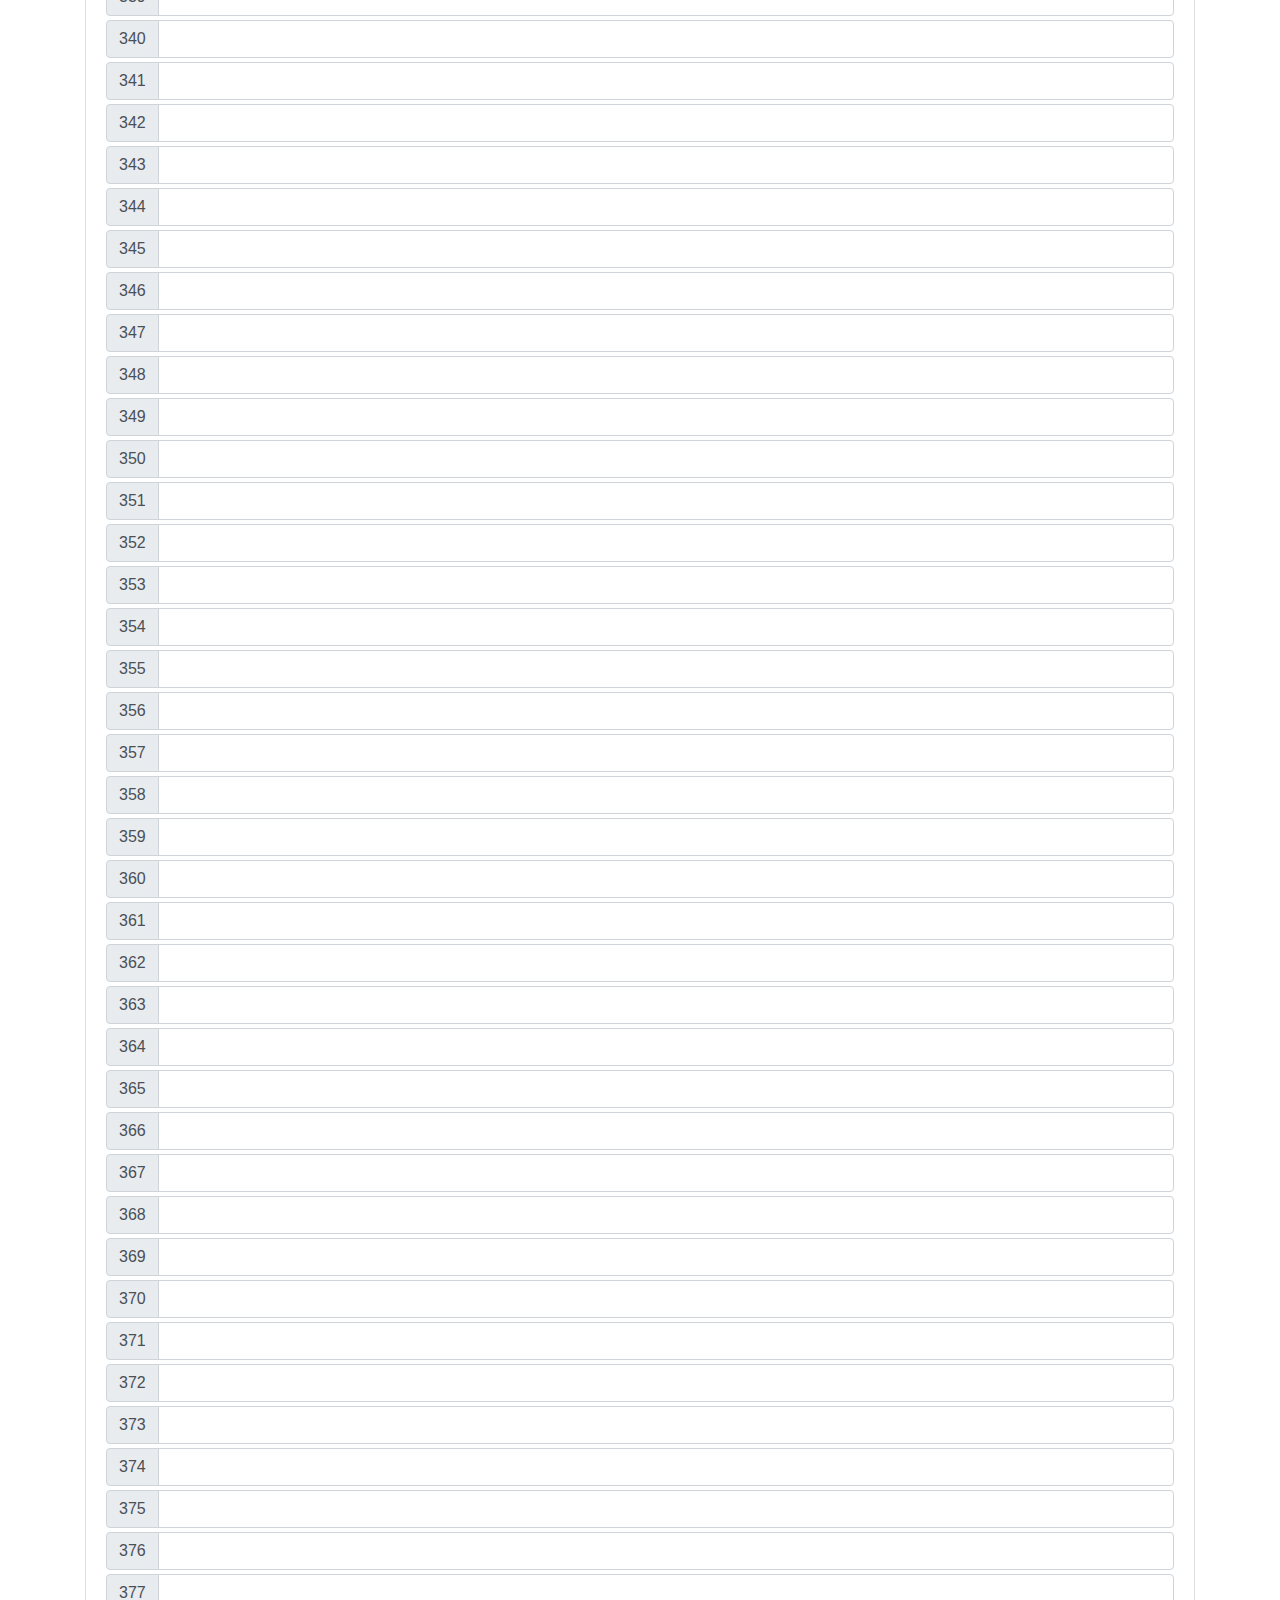
<file: lab9/index.html>
<!doctype html>
<html lang="en">
  <head>
    <!-- Required meta tags -->
    <meta charset="utf-8">
    <meta name="viewport" content="width=device-width, initial-scale=1, shrink-to-fit=no">

    <!-- Bootstrap CSS -->
    <link rel="stylesheet" href="https://maxcdn.bootstrapcdn.com/bootstrap/4.0.0/css/bootstrap.min.css" integrity="sha384-Gn5384xqQ1aoWXA+058RXPxPg6fy4IWvTNh0E263XmFcJlSAwiGgFAW/dAiS6JXm" crossorigin="anonymous">

    <title>Lab 9</title>
  </head>
  <body>
    <div class="container">
      <div class="card">
        <div class="card-header">
          <div class="row">
            <div class="col-6">
              <h3>To Do List</h3>
            </div>
          </div>
        </div>
        <div class="card-body">
          <form id="todo-form" method="post">
            <div class="form-group input-group">
              <input type="text" class="form-control" name="todo" value="">
              <div class="input-group-append">
                <button class="btn btn-primary" type="submit" name="submit">Submit</button>
              </div>
            </div>
          </form>
        </div>
        <div class="card-body" id="todo-list">
            <div id="todo-template" class="input-group mb-1">
              <div class="input-group-prepend">
                <div class="input-group-text">
                  1
                </div>
              </div>
              <input type="text" class="form-control" value="template">
            </div>
        </div>
      </div>
    </div>

    <!-- Optional JavaScript -->
    <!-- jQuery first, then Popper.js, then Bootstrap JS -->
    <script src="http://code.jquery.com/jquery-3.3.1.min.js" integrity="sha256-FgpCb/KJQlLNfOu91ta32o/NMZxltwRo8QtmkMRdAu8="  crossorigin="anonymous"></script>
    <script src="https://cdnjs.cloudflare.com/ajax/libs/popper.js/1.12.9/umd/popper.min.js" integrity="sha384-ApNbgh9B+Y1QKtv3Rn7W3mgPxhU9K/ScQsAP7hUibX39j7fakFPskvXusvfa0b4Q" crossorigin="anonymous"></script>
    <script src="https://maxcdn.bootstrapcdn.com/bootstrap/4.0.0/js/bootstrap.min.js" integrity="sha384-JZR6Spejh4U02d8jOt6vLEHfe/JQGiRRSQQxSfFWpi1MquVdAyjUar5+76PVCmYl" crossorigin="anonymous"></script>

    <!-- Custom Scripts -->
    <script type="text/javascript" src="todo.js"></script>
  </body>
</html>
</file>
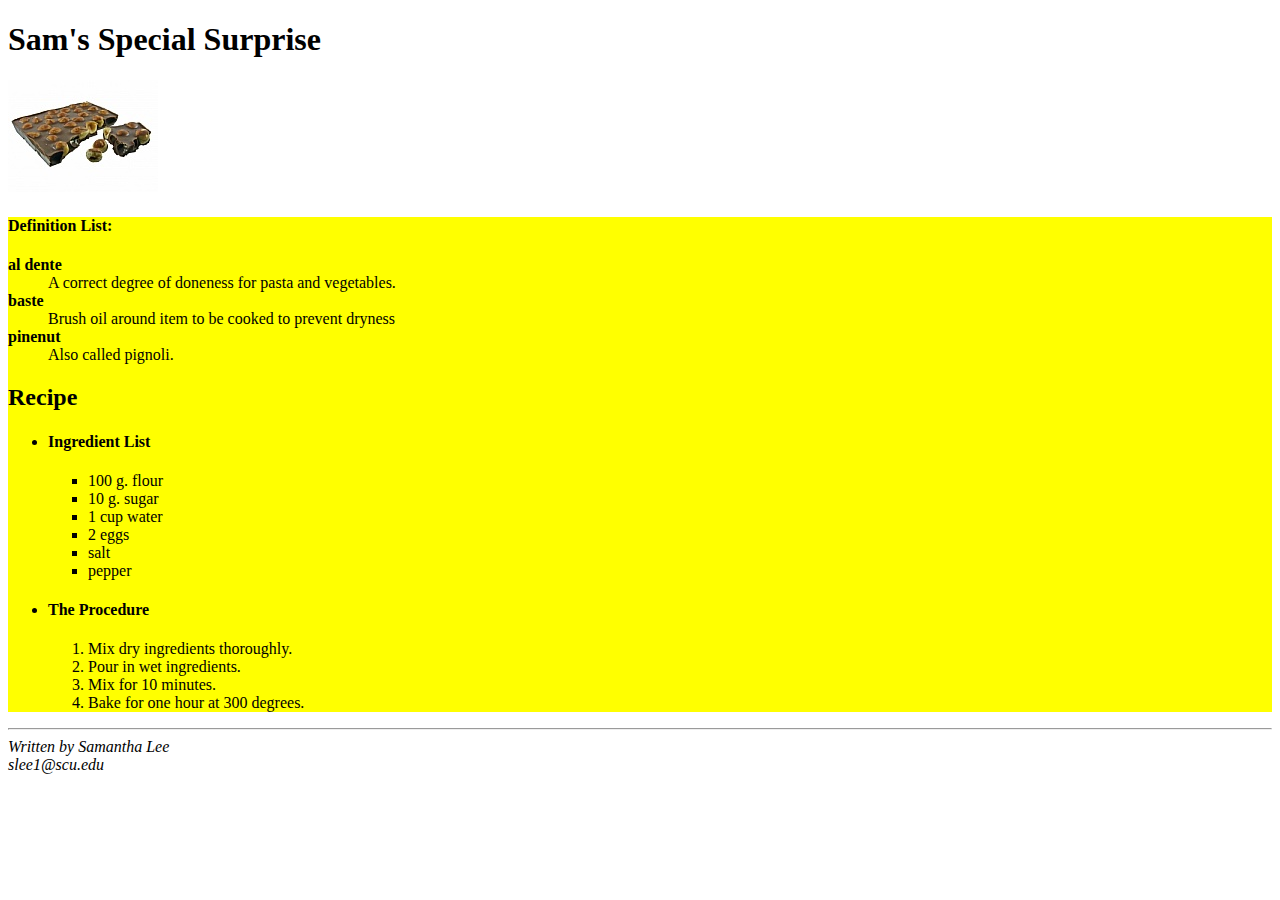
<file: mycooking.html>
<!DOCTYPE html>
<html lang="en">

<!-- These are comments -->

<head>
	<meta charset="utf-8"/> 
<title> My Cooking</title>
</head>
<body>

<h1>Sam's Special Surprise</h1>
<div id="imagediv" style="display: block;margin-left:auto;margin-right:auto;">
	<img src="choconut.jpg" alt="Choconut">
</div>
<div id="contentdiv" style="background-color:yellow">
<!-- include the lists as described in the handout -->

<h4> Definition List: </h4>
<dl>
	<dt><b> al dente </b></dt>
	<dd>A correct degree of doneness for pasta and vegetables. </dd>
	<dt><b> baste </b></dt> 
	<dd>Brush oil around item to be cooked to prevent dryness </dd>
	<dt><b> pinenut </b></dt> 
	<dd>Also called pignoli. </dd>
</ul>

<h2> Recipe </h2>
<ul>
	<li><h4> Ingredient List </h4>
	<ul style="list-style-type:square">
		<li> 100 g. flour </li>
		<li> 10 g. sugar </li>
		<li> 1 cup  water </li>
		<li> 2 eggs </li>
		<li> salt </li>
		<li> pepper </li>
	</ul></li>
	<li><h4> The Procedure </h4>
	<ol type="1">
		<li>Mix dry ingredients thoroughly.</li>
		<li>Pour in wet ingredients.</li>
		<li>Mix for 10 minutes.</li>
		<li>Bake for one hour at 300 degrees.</li>
	</ol></li>	
</ul>

</div>
<hr/>
<address> Written by Samantha Lee<br/>
 slee1@scu.edu</address>

</body>
</html>
</file>
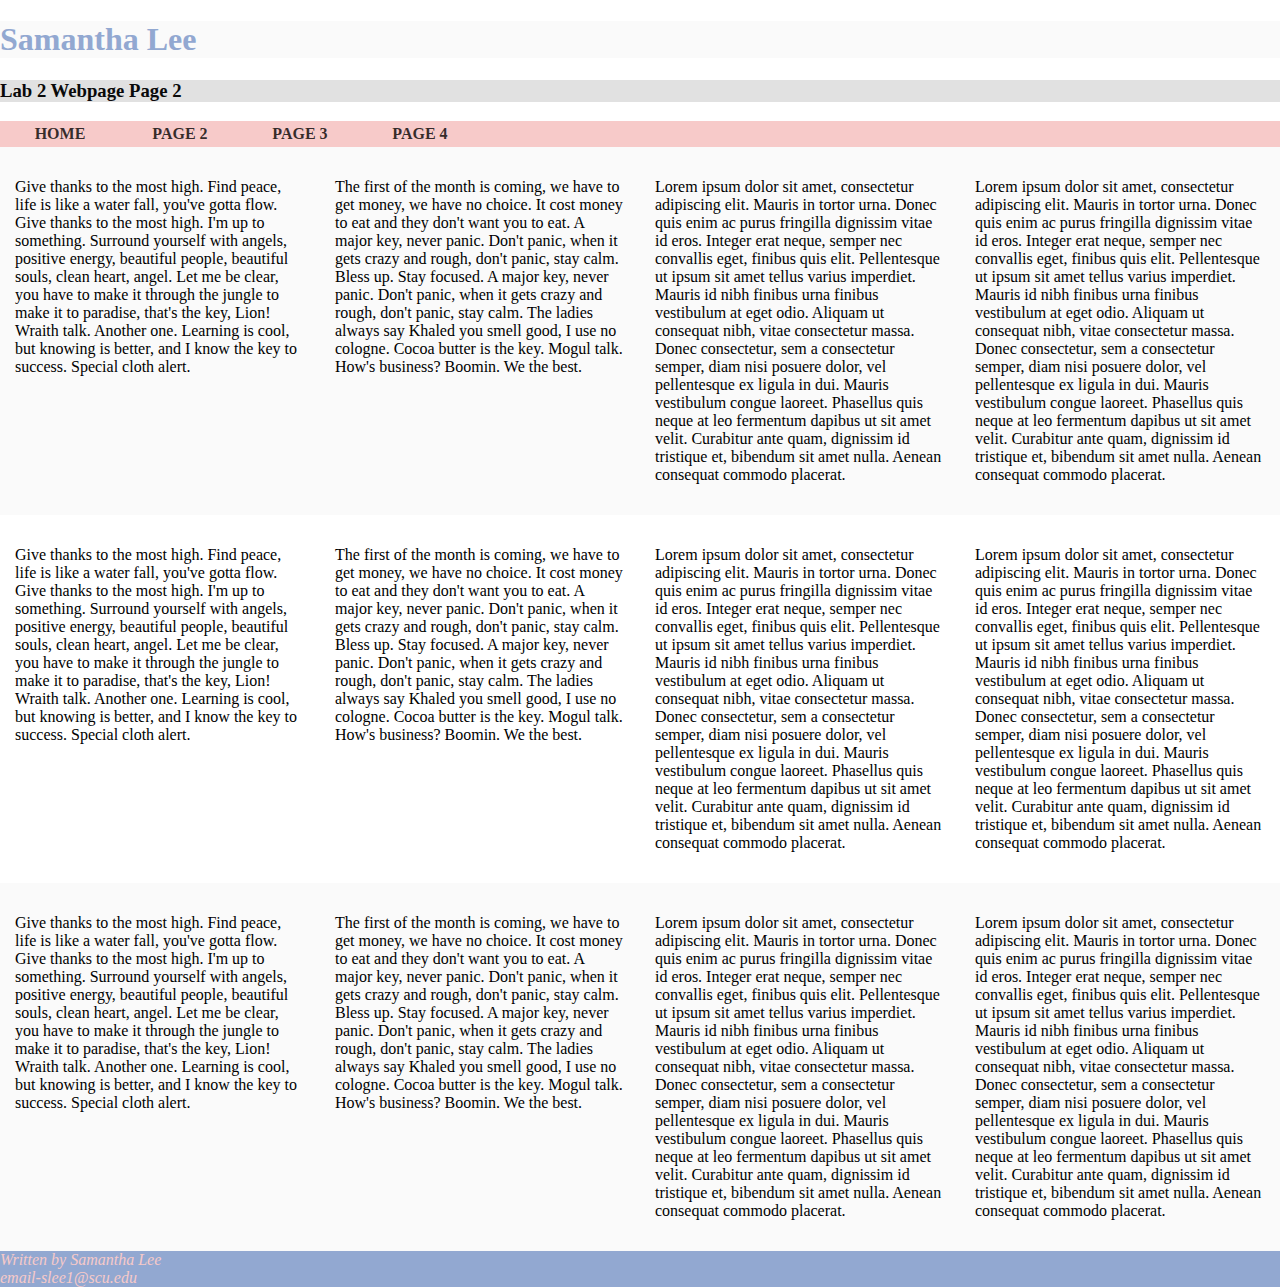
<file: lab2/page2.html>
<!DOCTYPE html>
<html>
<head>
        <title>Lab 2 Page 2</title>

        <link rel="stylesheet" type="text/css" href="style.css">

        <meta name="viewport" content="width=device-width, initial-scale=1.0">

</head>
<body>
        <h1 class="primary primary-text"> Samantha Lee </h1>
        <h3 class="secondary secondary-text">Lab 2 Webpage Page 2</h3>
        <nav>
                <ul>
                        <li><a href="index.html">Home</a></li>
                        <li><a href="page2.html">Page 2</a></li>
                        <li><a href="">Page 3</a></li>
                        <li><a href="">Page 4</a></li>
                </ul>
        </nav>

        <div class="row primary">
                <div class="col-sm-12 col-m-6 col-lg-3">
                        <p>Give thanks to the most high. Find peace, life is like a water fall, you've gotta flow. Give thanks to the most high. I'm up to something. Surround yourself with angels, positive energy, beautiful people, beautiful souls, clean heart, angel. Let me be clear, you have to make it through the jungle to make it to paradise, that's the key, Lion! Wraith talk. Another one. Learning is cool, but knowing is better, and I know the key to success. Special cloth alert.</p>
		</div>
		<div class="col-sm-12 col-m-6 col-lg-3">
                        <p>The first of the month is coming, we have to get money, we have no choice. It cost money to eat and they don't want you to eat. A major key, never panic. Don't panic, when it gets crazy and rough, don't panic, stay calm. Bless up. Stay focused. A major key, never panic. Don't panic, when it gets crazy and rough, don't panic, stay calm. The ladies always say Khaled you smell good, I use no cologne. Cocoa butter is the key. Mogul talk. How's business? Boomin. We the best.</p>
                </div>
                <div class="col-sm-12 col-m-6 col-lg-3">
                        <p>Lorem ipsum dolor sit amet, consectetur adipiscing elit. Mauris in tortor urna. Donec quis enim ac purus fringilla dignissim vitae id eros. Integer erat neque, semper nec convallis eget, finibus quis elit. Pellentesque ut ipsum sit amet tellus varius imperdiet. Mauris id nibh finibus urna finibus vestibulum at eget odio. Aliquam ut consequat nibh, vitae consectetur massa. Donec consectetur, sem a consectetur semper, diam nisi posuere dolor, vel pellentesque ex ligula in dui. Mauris vestibulum congue laoreet. Phasellus quis neque at leo fermentum dapibus ut sit amet velit. Curabitur ante quam, dignissim id tristique et, bibendum sit amet nulla. Aenean consequat commodo placerat.</p>
		</div>
		<div class="col-sm-12 col-m-6 col-lg-3">
                        <p>Lorem ipsum dolor sit amet, consectetur adipiscing elit. Mauris in tortor urna. Donec quis enim ac purus fringilla dignissim vitae id eros. Integer erat neque, semper nec convallis eget, finibus quis elit. Pellentesque ut ipsum sit amet tellus varius imperdiet. Mauris id nibh finibus urna finibus vestibulum at eget odio. Aliquam ut consequat nibh, vitae consectetur massa. Donec consectetur, sem a consectetur semper, diam nisi posuere dolor, vel pellentesque ex ligula in dui. Mauris vestibulum congue laoreet. Phasellus quis neque at leo fermentum dapibus ut sit amet velit. Curabitur ante quam, dignissim id tristique et, bibendum sit amet nulla. Aenean consequat commodo placerat.</p>
                </div>
        </div>
	<div class="row">
                <div class="col-sm-12 col-m-6 col-lg-3">
                        <p>Give thanks to the most high. Find peace, life is like a water fall, you've gotta flow. Give thanks to the most high. I'm up to something. Surround yourself with angels, positive energy, beautiful people, beautiful souls, clean heart, angel. Let me be clear, you have to make it through the jungle to make it to paradise, that's the key, Lion! Wraith talk. Another one. Learning is cool, but knowing is better, and I know the key to success. Special cloth alert.</p>
		</div>
                <div class="col-sm-12 col-m-6 col-lg-3">
                        <p>The first of the month is coming, we have to get money, we have no choice. It cost money to eat and they don't want you to eat. A major key, never panic. Don't panic, when it gets crazy and rough, don't panic, stay calm. Bless up. Stay focused. A major key, never panic. Don't panic, when it gets crazy and rough, don't panic, stay calm. The ladies always say Khaled you smell good, I use no cologne. Cocoa butter is the key. Mogul talk. How's business? Boomin. We the best.</p>
                </div>
                <div class="col-sm-12 col-m-6 col-lg-3">
                        <p>Lorem ipsum dolor sit amet, consectetur adipiscing elit. Mauris in tortor urna. Donec quis enim ac purus fringilla dignissim vitae id eros. Integer erat neque, semper nec convallis eget, finibus quis elit. Pellentesque ut ipsum sit amet tellus varius imperdiet. Mauris id nibh finibus urna finibus vestibulum at eget odio. Aliquam ut consequat nibh, vitae consectetur massa. Donec consectetur, sem a consectetur semper, diam nisi posuere dolor, vel pellentesque ex ligula in dui. Mauris vestibulum congue laoreet. Phasellus quis neque at leo fermentum dapibus ut sit amet velit. Curabitur ante quam, dignissim id tristique et, bibendum sit amet nulla. Aenean consequat commodo placerat.</p>
                </div>
                <div class="col-sm-12 col-m-6 col-lg-3">                        
                        <p>Lorem ipsum dolor sit amet, consectetur adipiscing elit. Mauris in tortor urna. Donec quis enim ac purus fringilla dignissim vitae id eros. Integer erat neque, semper nec convallis eget, finibus quis elit. Pellentesque ut ipsum sit amet tellus varius imperdiet. Mauris id nibh finibus urna finibus vestibulum at eget odio. Aliquam ut consequat nibh, vitae consectetur massa. Donec consectetur, sem a consectetur semper, diam nisi posuere dolor, vel pellentesque ex ligula in dui. Mauris vestibulum congue laoreet. Phasellus quis neque at leo fermentum dapibus ut sit amet velit. Curabitur ante quam, dignissim id tristique et, bibendum sit amet nulla. Aenean consequat commodo placerat.</p>
                </div>
        </div>
	<div class="row primary">
                <div class="col-sm-12 col-m-6 col-lg-3">
                        <p>Give thanks to the most high. Find peace, life is like a water fall, you've gotta flow. Give thanks to the most high. I'm up to something. Surround yourself with angels, positive energy, beautiful people, beautiful souls, clean heart, angel. Let me be clear, you have to make it through the jungle to make it to paradise, that's the key, Lion! Wraith talk. Another one. Learning is cool, but knowing is better, and I know the key to success. Special cloth alert.</p>
		</div>
                <div class="col-sm-12 col-m-6 col-lg-3">
                        <p>The first of the month is coming, we have to get money, we have no choice. It cost money to eat and they don't want you to eat. A major key, never panic. Don't panic, when it gets crazy and rough, don't panic, stay calm. Bless up. Stay focused. A major key, never panic. Don't panic, when it gets crazy and rough, don't panic, stay calm. The ladies always say Khaled you smell good, I use no cologne. Cocoa butter is the key. Mogul talk. How's business? Boomin. We the best.</p>
                </div>
                <div class="col-sm-12 col-m-6 col-lg-3">
                        <p>Lorem ipsum dolor sit amet, consectetur adipiscing elit. Mauris in tortor urna. Donec quis enim ac purus fringilla dignissim vitae id eros. Integer erat neque, semper nec convallis eget, finibus quis elit. Pellentesque ut ipsum sit amet tellus varius imperdiet. Mauris id nibh finibus urna finibus vestibulum at eget odio. Aliquam ut consequat nibh, vitae consectetur massa. Donec consectetur, sem a consectetur semper, diam nisi posuere dolor, vel pellentesque ex ligula in dui. Mauris vestibulum congue laoreet. Phasellus quis neque at leo fermentum dapibus ut sit amet velit. Curabitur ante quam, dignissim id tristique et, bibendum sit amet nulla. Aenean consequat commodo placerat.</p>
                </div>
                <div class="col-sm-12 col-m-6 col-lg-3">                        
                        <p>Lorem ipsum dolor sit amet, consectetur adipiscing elit. Mauris in tortor urna. Donec quis enim ac purus fringilla dignissim vitae id eros. Integer erat neque, semper nec convallis eget, finibus quis elit. Pellentesque ut ipsum sit amet tellus varius imperdiet. Mauris id nibh finibus urna finibus vestibulum at eget odio. Aliquam ut consequat nibh, vitae consectetur massa. Donec consectetur, sem a consectetur semper, diam nisi posuere dolor, vel pellentesque ex ligula in dui. Mauris vestibulum congue laoreet. Phasellus quis neque at leo fermentum dapibus ut sit amet velit. Curabitur ante quam, dignissim id tristique et, bibendum sit amet nulla. Aenean consequat commodo placerat.</p>
                </div>
        </div>
	<footer>
                <address class="serenity accent-text">Written by Samantha Lee<br> email-slee1@scu.edu</address>
        </footer>

</body>
</html>
</file>
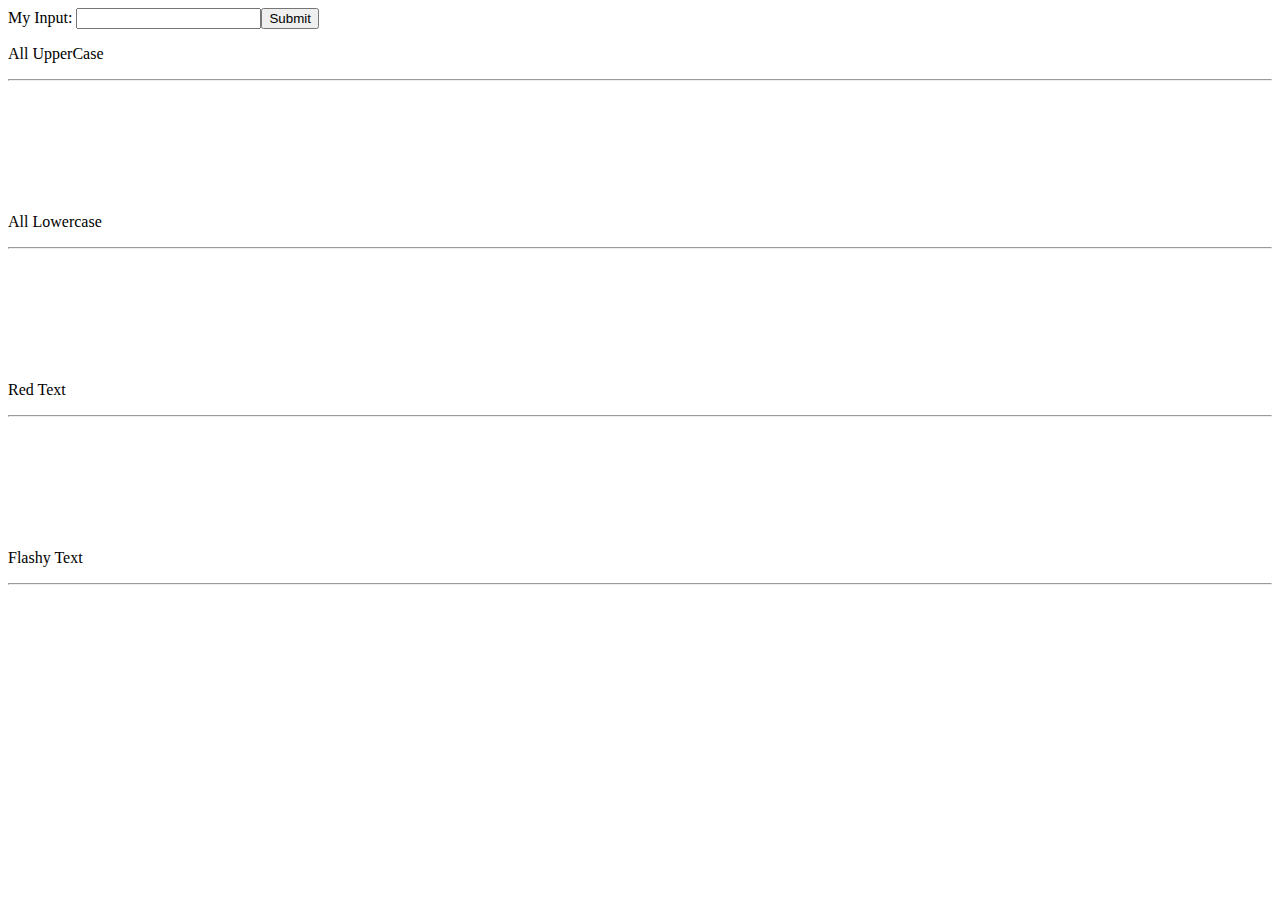
<file: lab4/part1.html>
<!DOCTYPE html>
<html>
<head>
	<title>Lab 4 - Part 1</title>
	<style>
		p[id] {
			height: 100px;
		}

		.flashy {
		  animation: blinker 1s linear infinite;
		}

		@keyframes blinker {  
		  50% { opacity: 0; }
		}
	</style>
</head>
<body>
	<label>My Input: <input type="text" id="myInput"></label><button type="button" onclick="myFunct()">Submit</button>
	<p>All UpperCase</p>
	<hr>
	<p id="allUpper"></p>
	<p>All Lowercase</p>
	<hr>
	<p id="allLower"></p>
	<p>Red Text</p>
	<hr>
	<p id="redText"></p>
	<p>Flashy Text</p>
	<hr>
	<p id="flashyText"></p>
	<script>
		// function activated by hitting the submit button and then altering the text based on the lab prompt
		function myFunct(){
			var input = document.getElementById("myInput").value;

			var upper = input.toUpperCase();
			document.getElementById("allUpper").innerHTML = upper;

			var lower = input.toLowerCase();
			document.getElementById("allLower").innerHTML = lower;

			document.getElementById("redText").innerHTML = input;
			document.getElementById("redText").style.color = "red";

			document.getElementById("flashyText").innerHTML = input;
			document.getElementById("flashyText").className = "flashy";

		}
	</script>
</body>
</html>
</file>
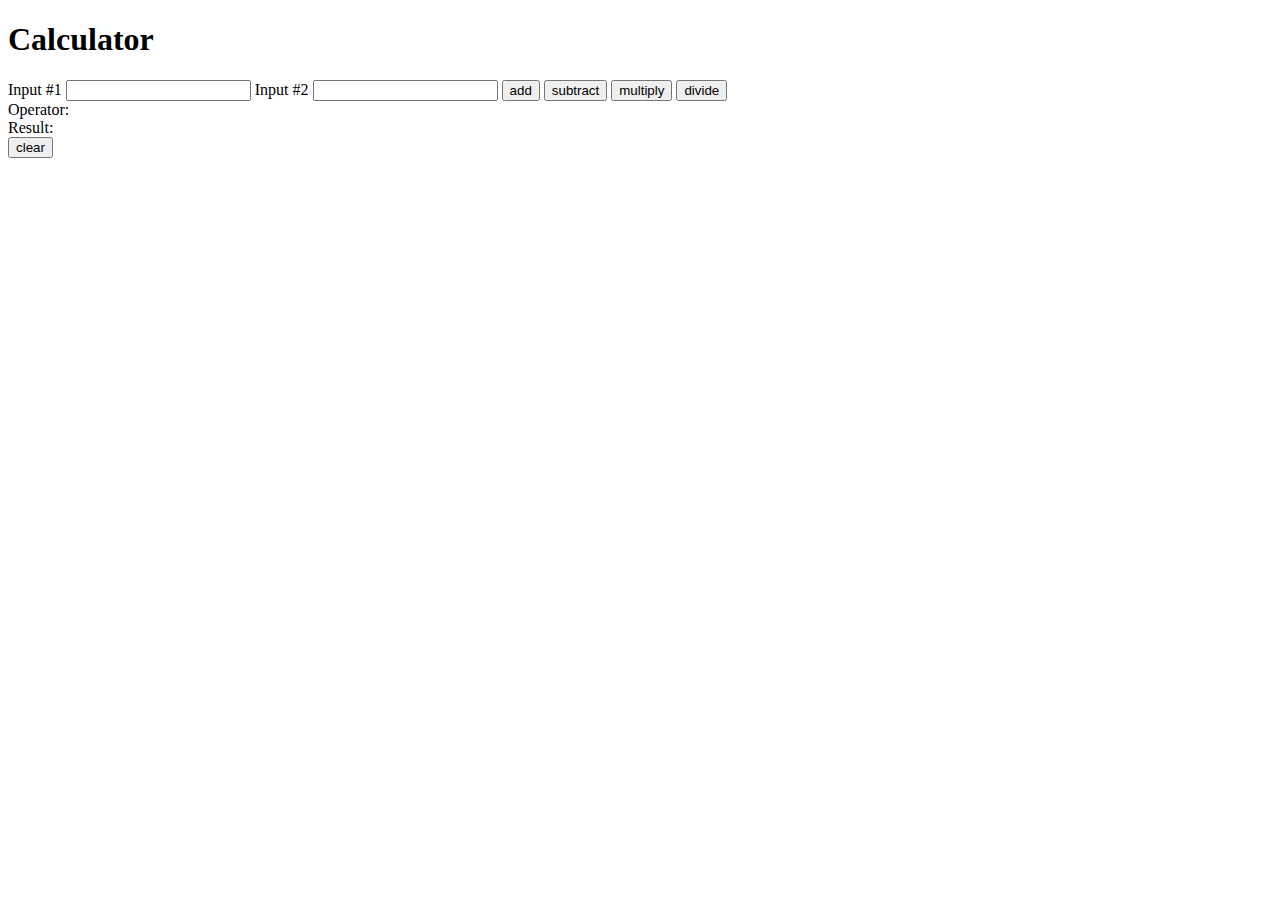
<file: lab4/part2.html>
<!DOCTYPE html>
<html>
<head>
	<title>Lab 4 - Part 2</title>
	<style>
		/* classes to change the display of an element */
		.hiddenDiv {
			display:none;
		}

		.visibleDiv {
			display:inline;
		}		
	</style>
</head>
<body>
	<h1>Calculator</h1>
	<label>Input #1 <input id="input1" type="text"></label>
	<label>Input #2 <input id="input2" type="text"></label>
	<input type="button" value="add">
	<input type="button" value="subtract">
	<input type="button" value="multiply">
	<input type="button" value="divide"> 
	<div id="resultDiv">Operator: <span id="operator"></span><br>Result:<span id="result"></span><br><input type="button" value="clear"></div>
	<script>

		var var1 = 0.0;
		var var2 = 0.0;
		
		// automatically sets the result display to none
		document.getElementById("result").setAttribute("class","hiddenDiv");

		// function to update all of the values everytime an operattion button is pressed
		function vals(){
			var val1 = document.getElementById("input1").value;
			var val2 = document.getElementById("input2").value;
			var1 = parseInt(val1,10);
			var2 = parseInt(val2,10);
		}
		
		// function to add the two input values together
		function add() {
			vals();
			document.getElementById("result").setAttribute("class","visibleDiv");
			document.getElementById("result").innerHTML = var1 + var2;
			document.getElementById("operator").innerHTML = "addition"
		}

		// function to subtract the second input from the first input
		function subtract() {
			vals();
			document.getElementById("result").setAttribute("class","visibleDiv");
			document.getElementById("result").innerHTML = var1 - var2;
			document.getElementById("operator").innerHTML = "subtraction";
		}

		// function to multiply the two input values together
		function multiply() {
			vals();
			document.getElementById("result").setAttribute("class","visibleDiv");
			document.getElementById("result").innerHTML = var1 * var2;
			document.getElementById("operator").innerHTML = "multiplication";
		}

		// function to divide the first input by the second input
		function divide() {
			vals();
			document.getElementById("result").setAttribute("class","visibleDiv");
			document.getElementById("result").innerHTML = Math.floor(var1 / var2);
			document.getElementById("operator").innerHTML = "division";
		}
		
		// function to clear all the values
		function cleared() {
			document.getElementById("input1").value = "";
			document.getElementById("input2").value = "";
			document.getElementById("result").setAttribute("class","hiddenDiv");
			document.getElementById("operator").innerHTML = "";
		}

		var b = document.querySelectorAll('input[type="button"]');
		
		switch(b){
			case b[0].addEventListener("click",add):
				break;
			case b[1].addEventListener("click",subtract):
				break;
			case b[2].addEventListener("click",multiply):
				break;
			case b[3].addEventListener("click",divide):
				break;
			case b[4].addEventListener("click",cleared):
				break;
			default:
		}
	</script>
</body>
</html>
</file>
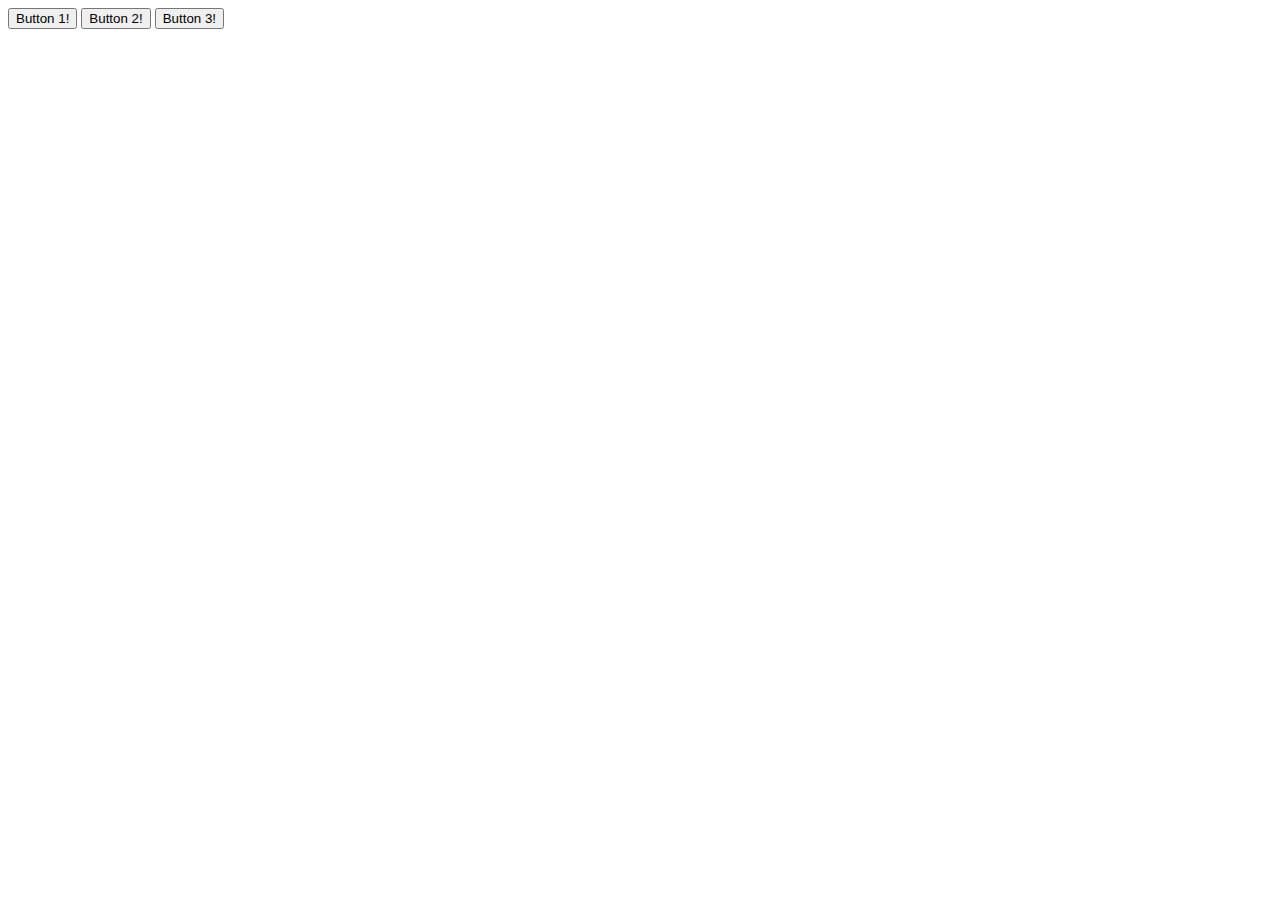
<file: lab4/part4.html>
<!DOCTYPE html>
<html>
<head>
	<title>Lab 4 - Part 4</title>
</head>
<body>
	<button id="btn0">Button 1!</button>
	<button id="btn1">Button 2!</button>
	<button id="btn2">Button 3!</button>

	<script>
		//function for when button is pressed
		//frozenNum is to keep track of the btnNum variable
		var pressed = function(frozenNum){
			document.getElementById('btn' + btnNum).onclick = function(){
				alert("I am button " + (frozenNum + 1) + "!");
			}
		};	
	
		//check for specific button being pressed
		var btnNum;
		for(btnNum = 0; btnNum < 3; btnNum++){
			pressed(btnNum);
		}
	</script>
</body>
</html>
</file>
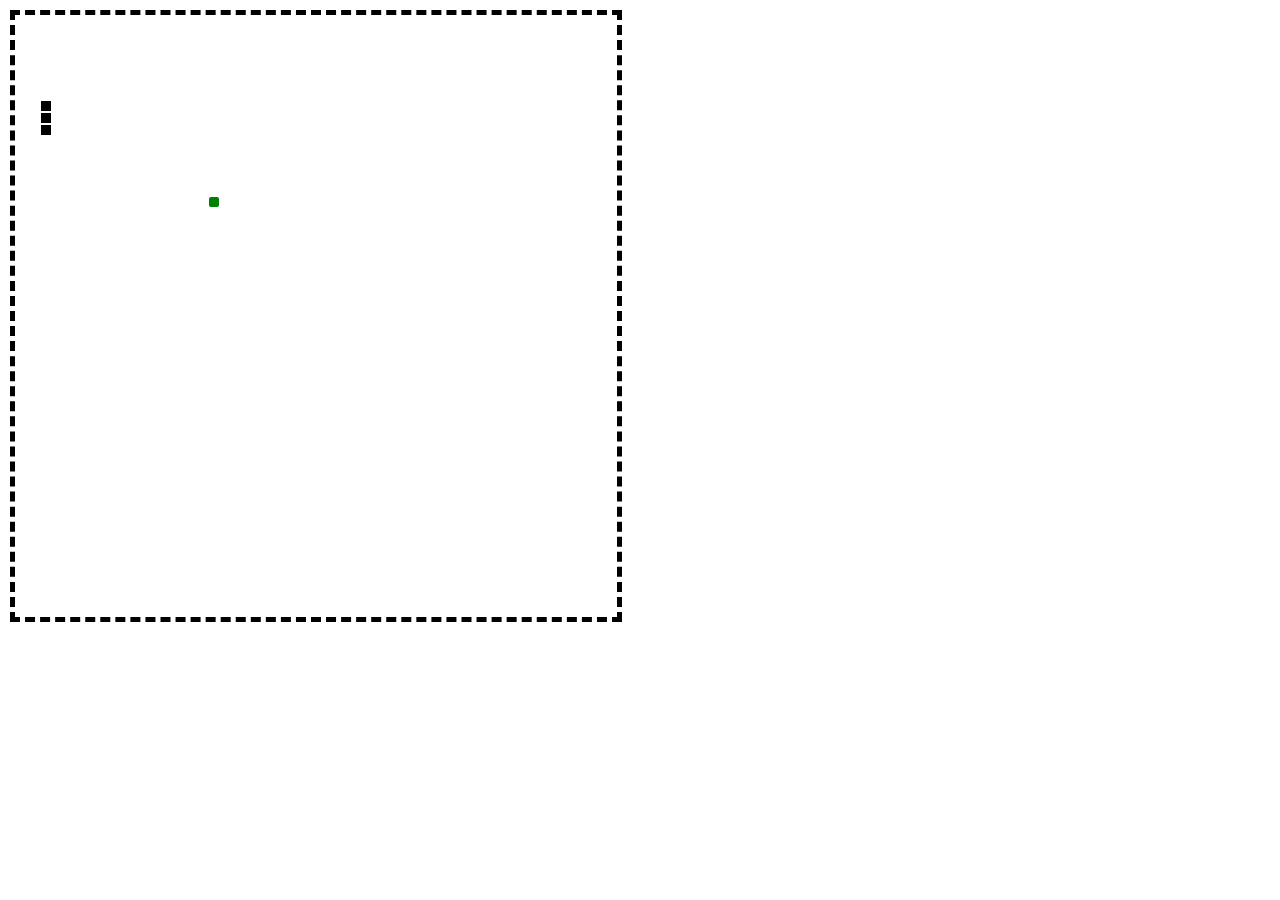
<file: lab5/snake.html>
<!DOCTYPE html>
<html>
<head>
	<title>Lab 5 - Snake</title>
	<link rel="stylesheet" type="text/css" href="snake.css">
</head>
<body>
	<div id="play-area">
		<div id="snake"></div>
	</div>
	<script type="text/javascript" src="snake.js"></script>
</body>
</html>
</file>
<file: lab2/style.css>
html, body {
	margin: 0;
	padding: 0;
	height: 100%;
	width: 100%;
	color: black;
}
footer {
	width: 100%;
}
nav {
	display: block;
}
ul {
	list-style-type: none;
	margin: 0;
	padding: 0;
	overflow:hidden;
	text-align:center;
	width:100%;
	background-color:rgb(247,202,201);
}
li{float:left;}
a:link, a:visited {
	display:block;
	width:120px;
	font-weight:bold;
	color:rgba(0,0,0,0.8);
	background-color:rgb(247,202,201);
	text-align:center;
	padding:4px;
	text-decoration:none;
	text-transform:uppercase;

 
}
a:hover {
	color:rgba(0,0,0,0.5);
	//background-color:rgb(255,191,200);
}
.primary {
	background-color:rgb(250,250,250);
}
.secondary {
	background-color:rgb(225,225,225);
}
.serenity {
	background-color:rgb(146,168,209);
}

.primary-text {
	color:rgb(146,168,209);
}
.secondary-text {
	color:rgb(10,10,10);
}
.accent-text {
	color:rgb(247,202,201);
}

* {
	box-sizing: border-box;
}

.row::after {
	content: "";
	clear: both;
	display: table;
}

/* For mobile phones: */
[class*="col-"] {
	width: 100%;
	float: left;
	padding: 15px;
}
@media only screen and (max-width: 425px) {    
	.col-sm-1 {width: 8.33%;}
	.col-sm-2 {width: 16.66%;}
	.col-sm-3 {width: 25%;}
	.col-sm-4 {width: 33.33%;}    
	.col-sm-5 {width: 41.66%;}
	.col-sm-6 {width: 50%;}
	.col-sm-7 {width: 58.33%;}
	.col-sm-8 {width: 66.66%;}
	.col-sm-9 {width: 75%;}
	.col-sm-10 {width: 83.33%;}
	.col-sm-11 {width: 91.66%;}
	.col-sm-12 {width: 100%;}
	li {width: 100%;}
	a{
		margin-left: auto;
		margin-right: auto;
	}
	
}

@media only screen and (max-width: 768px) and (min-width: 425px) {
	/* For tablets: */    
	.col-m-1 {width: 8.33%;}    
	.col-m-2 {width: 16.66%;}    
	.col-m-3 {width: 25%;}    
	.col-m-4 {width: 33.33%;}    
	.col-m-5 {width: 41.66%;}    
	.col-m-6 {width: 50%;}    
	.col-m-7 {width: 58.33%;}    
	.col-m-8 {width: 66.66%;}    
	.col-m-9 {width: 75%;}    
	.col-m-10 {width: 83.33%;}    
	.col-m-11 {width: 91.66%;}    
	.col-m-12 {width: 100%;}
}

@media only screen and (min-width: 768px) {    
	/* For desktop: */    
	.col-lg-1 {width: 8.33%;}    
	.col-lg-2 {width: 16.66%;}    
	.col-lg-3 {width: 25%;}    
	.col-lg-4 {width: 33.33%;}    
	.col-lg-5 {width: 41.66%;}    
	.col-lg-6 {width: 50%;}    
	.col-lg-7 {width: 58.33%;}    
	.col-lg-8 {width: 66.66%;}    
	.col-lg-9 {width: 75%;}    
	.col-lg-10 {width: 83.33%;}    
	.col-lg-11 {width: 91.66%;} 
	.col-lg-12 {width: 100%; }
}
</file>
<file: lab5/snake.css>
html, body {
	margin: 0;
	padding: 0;
}
#play-area {
	position: absolute;
	top: 10px;
	left: 10px;
	width: 602px;
	height: 602px;
	border: black dashed 5px;
}

[id^="snake"], .food {
	height: 10px;
	width: 10px;
	background-color: black;
	position: absolute;
	top: 38px;
	left: 26px;
}
</file>
